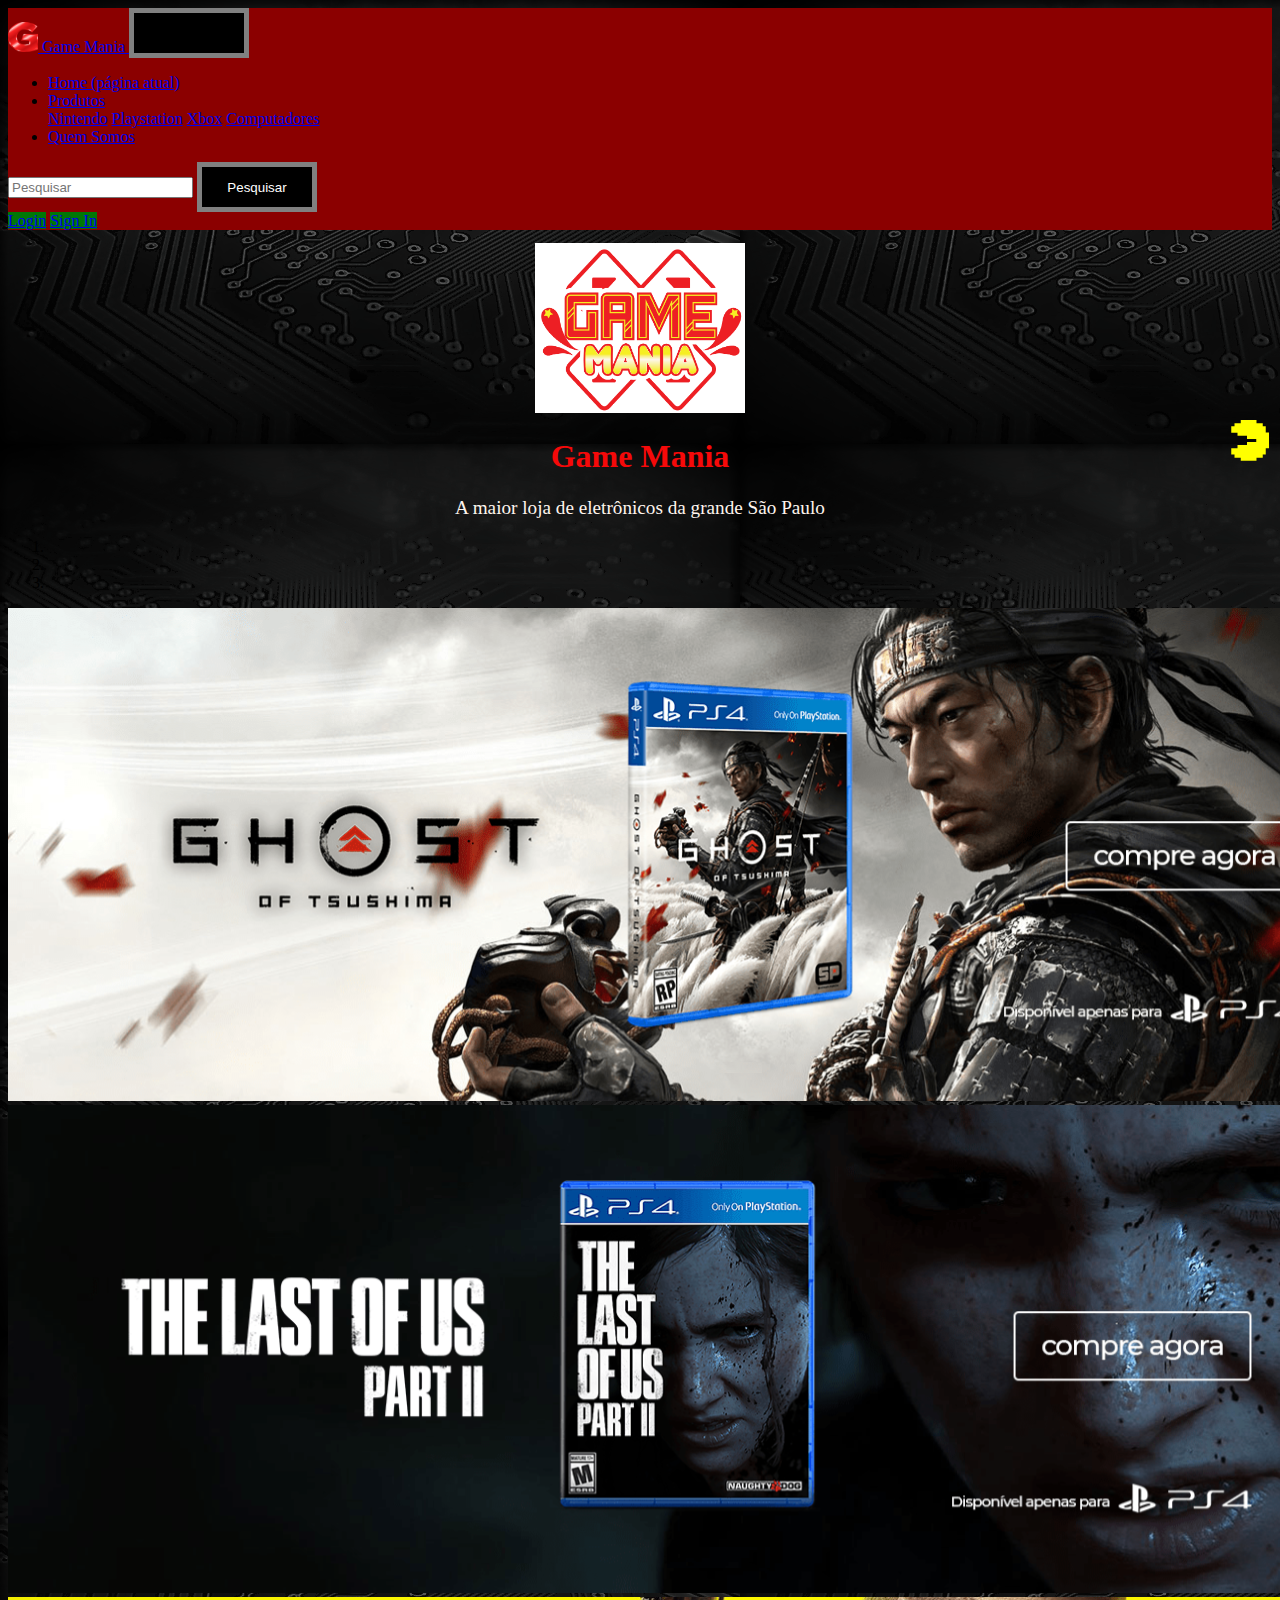
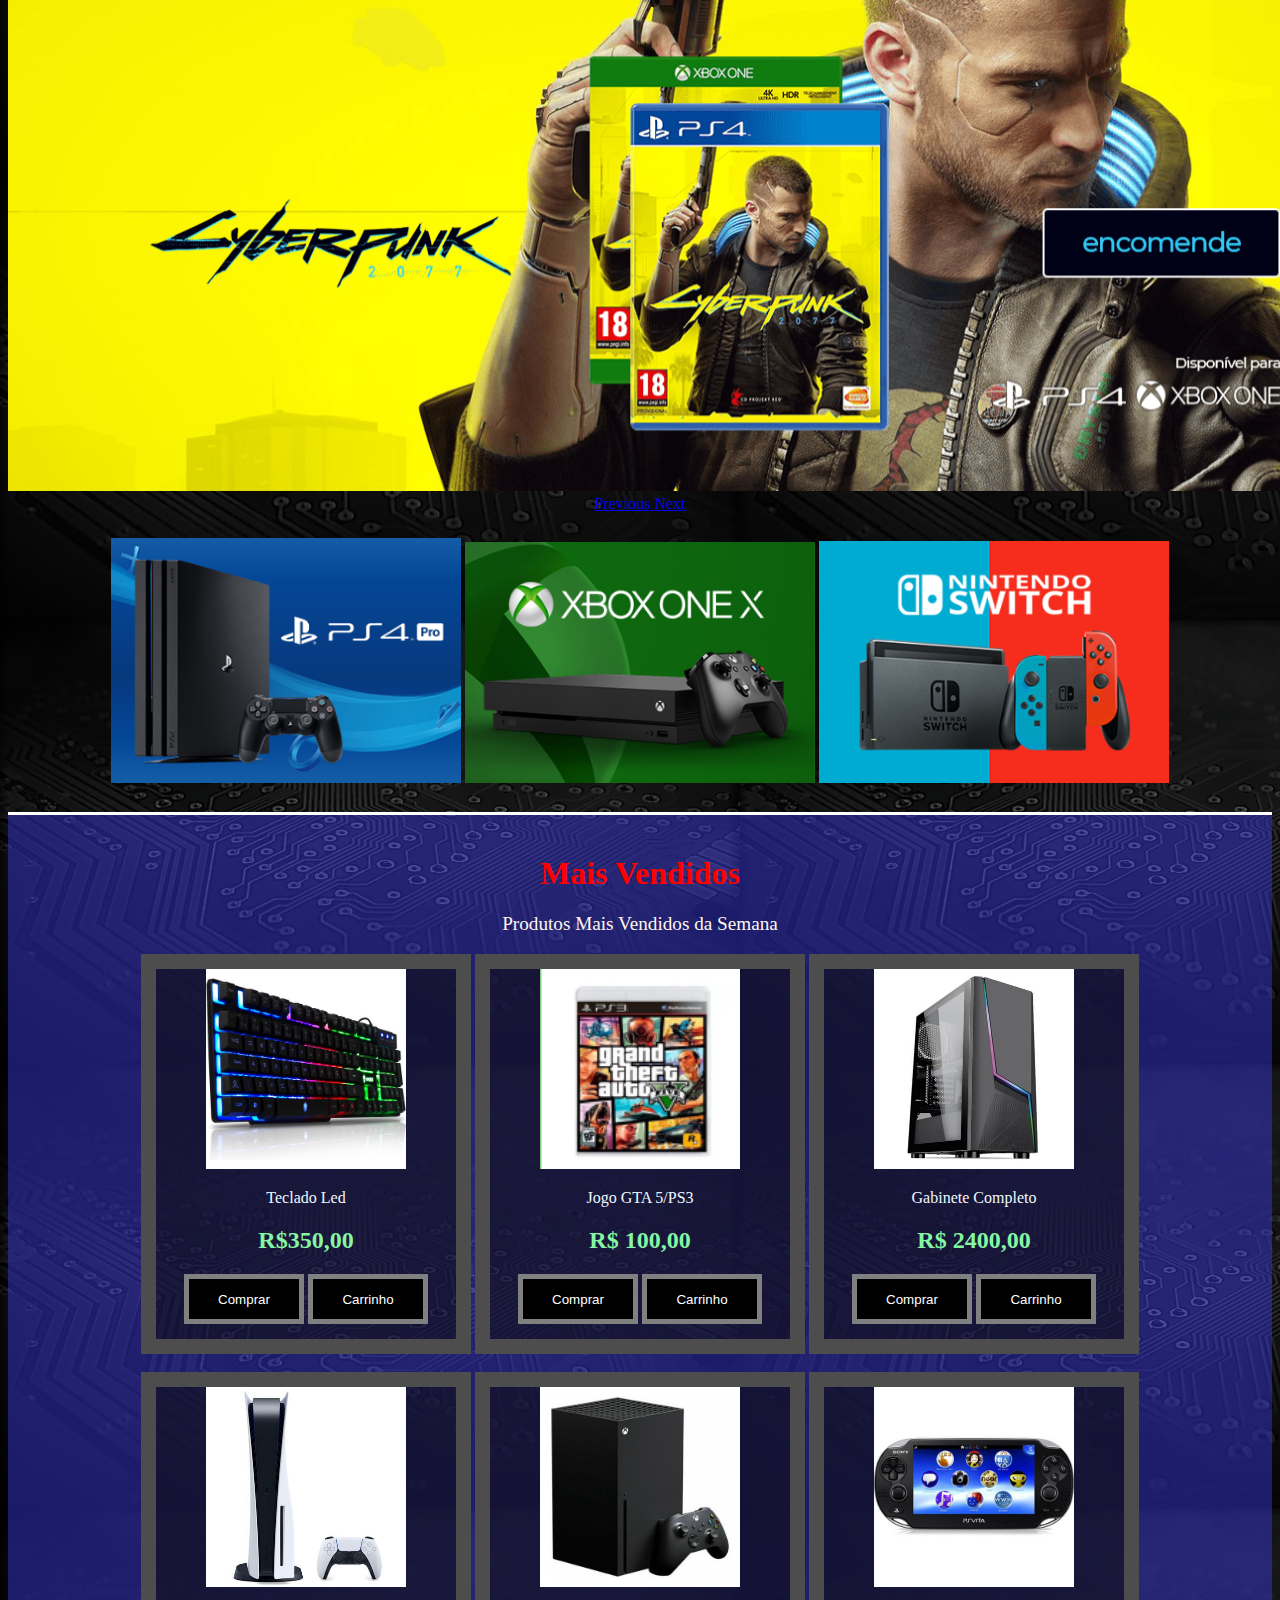
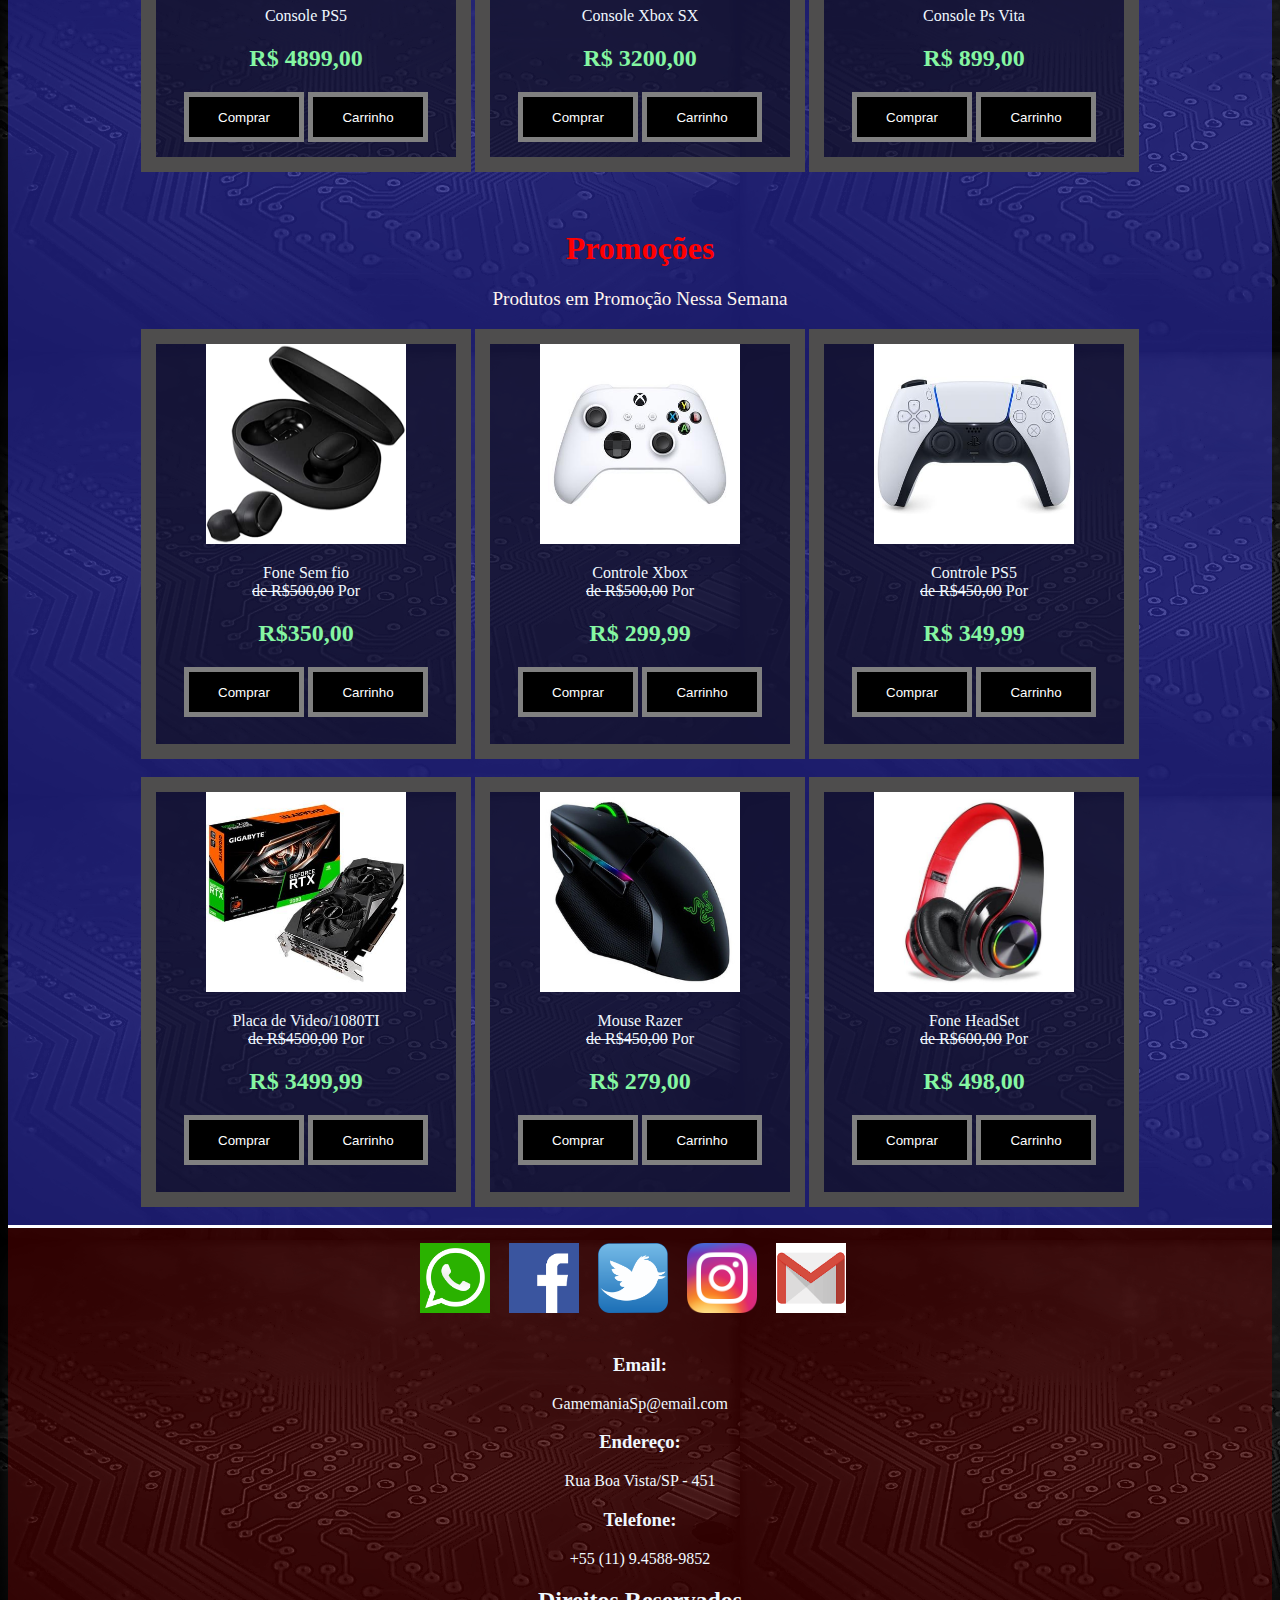
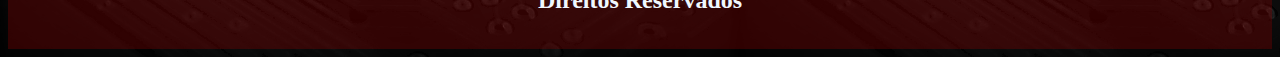
<file: Site-Final-main/index.html>
<!DOCTYPE html>
<html>

<head>
    <meta charset="utf-8">
    <title>Game Mania</title>
    <meta name="viewport" content="width=device-width, initial-scale=1.0">

    <link rel="stylesheet" href="https://stackpath.bootstrapcdn.com/bootstrap/4.1.3/css/bootstrap.min.css"
        integrity="sha384-MCw98/SFnGE8fJT3GXwEOngsV7Zt27NXFoaoApmYm81iuXoPkFOJwJ8ERdknLPMO" crossorigin="anonymous">
    <script src="https://ajax.googleapis.com/ajax/libs/jquery/3.3.1/jquery.min.js"></script>
    <script src="https://maxcdn.bootstrapcdn.com/bootstrap/3.3.7/js/bootstrap.min.js"></script>

    <link rel="stylesheet" href="style.css">
    <link rel="icon" href="imgindex/letterg.ico">
    <script type="text/javascript" src="jquery/jquery-v3.6.0.min.js"></script>

</head>
<!---------------------------NavBar---------------------------------->

<body>

    <nav class="navbar navbar-expand-lg navbar-dark fundo-nav">
        <a class="navbar-brand" href="#">
            <img src="imgindex/letterg.png" width="30" height="30" class="d-inlite-block align-top" alt="">
            Game Mania
        </a>

        <button class="navbar-toggler" type="button" data-toggle="collapse" data-target="#conteudoNavbarSuportado"
            aria-controls="conteudoNavbarSuportado" aria-expanded="false" aria-label="Alterna navegação">
            <span class="navbar-toggler-icon"></span>
        </button>

        <div class="collapse navbar-collapse" id="conteudoNavbarSuportado">
            <ul class="navbar-nav mr-auto">
                <li class="nav-item active">
                    <a class="nav-link" href="index.html">Home <span class="sr-only">(página atual)</span></a>
                </li>

                <li class="nav-item dropdown">
                    <a class="nav-link dropdown-toggle" href="#" id="navbarDropdown" role="button"
                        data-toggle="dropdown" aria-haspopup="true" aria-expanded="false">
                        Produtos</a>

                    <div class="dropdown-menu" aria-labelledby="navbarDropdown">
                        <a class="dropdown-item" href="subpaginas/ninpage.html">Nintendo</a>
                        <a class="dropdown-item" href="subpaginas/pspage.html">Playstation</a>
                        <a class="dropdown-item" href="subpaginas/xboxpage.html">Xbox</a>
                        <a class="dropdown-item" href="subpaginas/pcpage.html">Computadores</a>
                    </div>
                </li>

                <li class="nav-item">
                    <a class="nav-link" href="#">Quem Somos</a>
                </li>
            </ul>

            <form class="form-inline my-2 my-lg-0">
                <input class="form-control mr-sm-2" type="search" placeholder="Pesquisar" aria-label="Pesquisar">
                <button class="btn btn-outline-success my-2 my-sm-0" type="submit">Pesquisar</button>
            </form>
            <li class="nav-item">
                <a class="btn btn-primary" href="cadastro/login.html" role="button">Login</a>
                <a class="btn btn-primary" href="cadastro/formulario.html" role="button">Sign In</a>
            </li>
        </div>
    </nav>
    
        <!-------------------------------------Cabeçalho----------------------------------------->

    <header>
        <div class="texto-header">
            <img style="margin-top: 1%;" width="210px" height="170px" src='imgindex/gamemania2.png' />
            <div id="slider"><img src="imgindex/pacman.gif" width="50" height="50"></div>
            <h1 style="color: rgb(246, 9, 9)">Game Mania</h1>
            <p style="color: seashell; font-size: larger;">A maior loja de eletrônicos da grande São Paulo</p>

            <!-------Carousel--------->
            <div id="carouselExampleIndicators" class="carousel slide" data-ride="carousel">
                <ol class="carousel-indicators">
                    <li data-target="#carouselExampleIndicators" data-slide-to="0" class="active"></li>
                    <li data-target="#carouselExampleIndicators" data-slide-to="1"></li>
                    <li data-target="#carouselExampleIndicators" data-slide-to="2"></li>
                </ol>
                <div class="carousel-inner">
                    <div class="carousel-item active">
                        <img class="d-block w-100" src="imgindex/sekiroban.png" alt="First slide">
                    </div>
                    <div class="carousel-item">
                        <img class="d-block w-100" src="imgindex/tlouban.png" alt="Second slide">
                    </div>
                    <div class="carousel-item">
                        <img class="d-block w-100" src="imgindex/2077ban.png" alt="Third slide">
                    </div>
                </div>
                <a class="carousel-control-prev" href="#carouselExampleIndicators" role="button" data-slide="prev">
                    <span class="carousel-control-prev-icon" aria-hidden="true"></span>
                    <span class="sr-only">Previous</span>
                </a>
                <a class="carousel-control-next" href="#carouselExampleIndicators" role="button" data-slide="next">
                    <span class="carousel-control-next-icon" aria-hidden="true"></span>
                    <span class="sr-only">Next</span>
                </a>
            </div>
            <!-------Fim-Carousel--------->
            <div class="imgborda">
                <img id="imagem1" ; src="imgindex/ps4ban.png" style="width: 350px;">
                <img id="imagem2" ; src="imgindex/Xboxban.png" style="width: 350px;">
                <img id="imagem3" ; src="imgindex/NintBan.png" style="width: 350px;">
            </div>

        </div>
    </header>

    <!-------------------------------Conteudo da Pagina----------------------------------------->
    <main>
        <div class="texto-header">
            <br>
            <h1 style="color:red;">Mais Vendidos</h1>
            <p style="color: seashell; font-size: larger;">Produtos Mais Vendidos da Semana</p>

            <div class="produtosm">
                <img src="imgindex/teclado.jpg" height="200px" width="200px">
                <p style="color: aliceblue;"> Teclado Led</p>
                <h2 style="color: rgb(133, 246, 162)">R$350,00</h2>
                <button onclick="teste()">Comprar</button>
                <button onclick="submitButtonStyle(this)" type="submit" class="botao">
                    <span onclick="replaceword(this,'Adicionado!','Adicionado!');">Carrinho</span></button>
            </div>

            <div class="produtosm">
                <img src="imgindex/testes.png" height="200px" width="200px">
                <p style="color: aliceblue;"> Jogo GTA 5/PS3</p>
                <h2 style="color: rgb(133, 246, 162);">R$ 100,00</h2>
                <button onclick="teste()">Comprar</button>
                <button onclick="submitButtonStyle(this)" type="submit" class="botao">
                    <span onclick="replaceword(this,'Adicionado!','Adicionado!');">Carrinho</span></button>
            </div>

            <div class="produtosm">
                <img src="imgindex/gabii.jpg" height="200px" width="200px">
                <p style="color: aliceblue;"> Gabinete Completo</p>
                <h2 style="color: rgb(133, 246, 162);">R$ 2400,00</h2>
                <button onclick="teste()">Comprar</button>
                <button onclick="submitButtonStyle(this)" type="submit" class="botao">
                    <span onclick="replaceword(this,'Adicionado!','Adicionado!');">Carrinho</span></button>
            </div><br><br>

            <div class="produtosm">
                <img src="imgindex/ps5.jpg" height="200px" width="200px">
                <p style="color: aliceblue;"> Console PS5</p>
                <h2 style="color: rgb(133, 246, 162);">R$ 4899,00</h2>
                <button onclick="teste()">Comprar</button>
                <button onclick="submitButtonStyle(this)" type="submit" class="botao">
                    <span onclick="replaceword(this,'Adicionado!','Adicionado!');">Carrinho</span></button>
            </div>

            <div class="produtosm">
                <img src="imgindex/Xboxx.jpg" height="200px" width="200px">
                <p style="color: aliceblue;"> Console Xbox SX</p>
                <h2 style="color: rgb(133, 246, 162);">R$ 3200,00</h2>
                <button onclick="teste()">Comprar</button>
                <button onclick="submitButtonStyle(this)" type="submit" class="botao">
                    <span onclick="replaceword(this,'Adicionado!','Adicionado!');">Carrinho</span></button>
            </div>

            <div class="produtosm">
                <img src="imgindex/Psvit.png" height="200px" width="200px">
                <p style="color: aliceblue;"> Console Ps Vita</p>
                <h2 style="color: rgb(133, 246, 162);">R$ 899,00</h2>
                <button onclick="teste()">Comprar</button>
                <button onclick="submitButtonStyle(this)" type="submit" class="botao">
                    <span onclick="replaceword(this,'Adicionado!','Adicionado!');">Carrinho</span></button>
            </div>
            <br><br><br>

            <h1 style="color:red;">Promoções</h1>
            <p style="color: seashell; font-size: larger;">Produtos em Promoção Nessa Semana</p>

            <div class="produtosm22">
                <img src="imgindex/fonesemf.jpg" height="200px" width="200px">
                <p style="color: aliceblue;"> Fone Sem fio<br><del>de R$500,00</del> Por</p>
                <h2 style="color: rgb(133, 246, 162)">R$350,00</h2>
                <button onclick="teste()">Comprar</button>
                <button onclick="submitButtonStyle(this)" type="submit" class="botao">
                    <span onclick="replaceword(this,'Adicionado!','Adicionado!');">Carrinho</span></button>
            </div>

            <div class="produtosm22">
                <img src="imgindex/manexbox.jpg" height="200px" width="200px">
                <p style="color: aliceblue;"> Controle Xbox<br><del>de R$500,00</del> Por</p>
                <h2 style="color: rgb(133, 246, 162);">R$ 299,99</h2>
                <button onclick="teste()">Comprar</button>
                <button onclick="submitButtonStyle(this)" type="submit" class="botao">
                    <span onclick="replaceword(this,'Adicionado!','Adicionado!');">Carrinho</span></button>
            </div>

            <div class="produtosm22">
                <img src="imgindex/maneps5.jpg" height="200px" width="200px">
                <p style="color: aliceblue;"> Controle PS5<br><del>de R$450,00</del> Por</p>
                <h2 style="color: rgb(133, 246, 162);">R$ 349,99</h2>
                <button onclick="teste()">Comprar</button>
                <button onclick="submitButtonStyle(this)" type="submit" class="botao">
                    <span onclick="replaceword(this,'Adicionado!','Adicionado!');">Carrinho</span></button>
            </div><br><br>

            <div class="produtosm22">
                <img src="imgindex/placagiga.jpg" height="200px" width="200px">
                <p style="color: aliceblue;"> Placa de Video/1080TI<br><del>de R$4500,00</del> Por</p>
                <h2 style="color: rgb(133, 246, 162);">R$ 3499,99</h2>
                <button onclick="teste()">Comprar</button>
                <button onclick="submitButtonStyle(this)" type="submit" class="botao">
                    <span onclick="replaceword(this,'Adicionado!','Adicionado!');">Carrinho</span></button>
            </div>

            <div class="produtosm22">
                <img src="imgindex/mousse.jpg" height="200px" width="200px">
                <p style="color: aliceblue;"> Mouse Razer<br><del>de R$450,00</del> Por</p>
                <h2 style="color: rgb(133, 246, 162);">R$ 279,00</h2>
                <button onclick="teste()">Comprar</button>
                <button onclick="submitButtonStyle(this)" type="submit" class="botao">
                    <span onclick="replaceword(this,'Adicionado!','Adicionado!');">Carrinho</span></button>
            </div>

            <div class="produtosm22">
                <img src="imgindex/fonecomf.jpg" height="200px" width="200px">
                <p style="color: aliceblue;"> Fone HeadSet<br><del>de R$600,00</del> Por</p>
                <h2 style="color: rgb(133, 246, 162);">R$ 498,00</h2>
                <button onclick="teste()">Comprar</button>
                <button onclick="submitButtonStyle(this)" type="submit" class="botao">
                    <span onclick="replaceword(this,'Adicionado!','Adicionado!');">Carrinho</span></button>
            </div>
            <br><br>

        </div>

    </main>

    <footer>
        <div class="texto-header">

            <img src="imgindex/what.png" class="sitero">
            <img src="imgindex/book.png" class="sitero">
            <img src="imgindex/twi.png" class="sitero">
            <img src="imgindex/insta.png" class="sitero">
            <img src="imgindex/email.png" class="sitero">
            <br><br>
            <h3 style="color: aliceblue;">Email:</h3>
            <p style="color: aliceblue;">GamemaniaSp@email.com</p>
            <h3 style="color: aliceblue;">Endereço:</h3>
            <p style="color: aliceblue;">Rua Boa Vista/SP - 451</p>
            <h3 style="color: aliceblue;">Telefone:</h3>
            <p style="color: aliceblue;">+55 (11) 9.4588-9852</p>
            <h2 style="color: aliceblue;">Direitos Reservados</h2>
        </div>
    </footer>

    <script src="https://code.jquery.com/jquery-3.3.1.slim.min.js"
        integrity="sha384-q8i/X+965DzO0rT7abK41JStQIAqVgRVzpbzo5smXKp4YfRvH+8abtTE1Pi6jizo"
        crossorigin="anonymous"></script>
    <script src="https://cdnjs.cloudflare.com/ajax/libs/popper.js/1.14.3/umd/popper.min.js"
        integrity="sha384-ZMP7rVo3mIykV+2+9J3UJ46jBk0WLaUAdn689aCwoqbBJiSnjAK/l8WvCWPIPm49"
        crossorigin="anonymous"></script>
    <script src="https://stackpath.bootstrapcdn.com/bootstrap/4.1.3/js/bootstrap.min.js"
        integrity="sha384-ChfqqxuZUCnJSK3+MXmPNIyE6ZbWh2IMqE241rYiqJxyMiZ6OW/JmZQ5stwEULTy"
        crossorigin="anonymous"></script>

    <script type="text/javascript" src="script.js"></script>

</body>

</html>
</file>
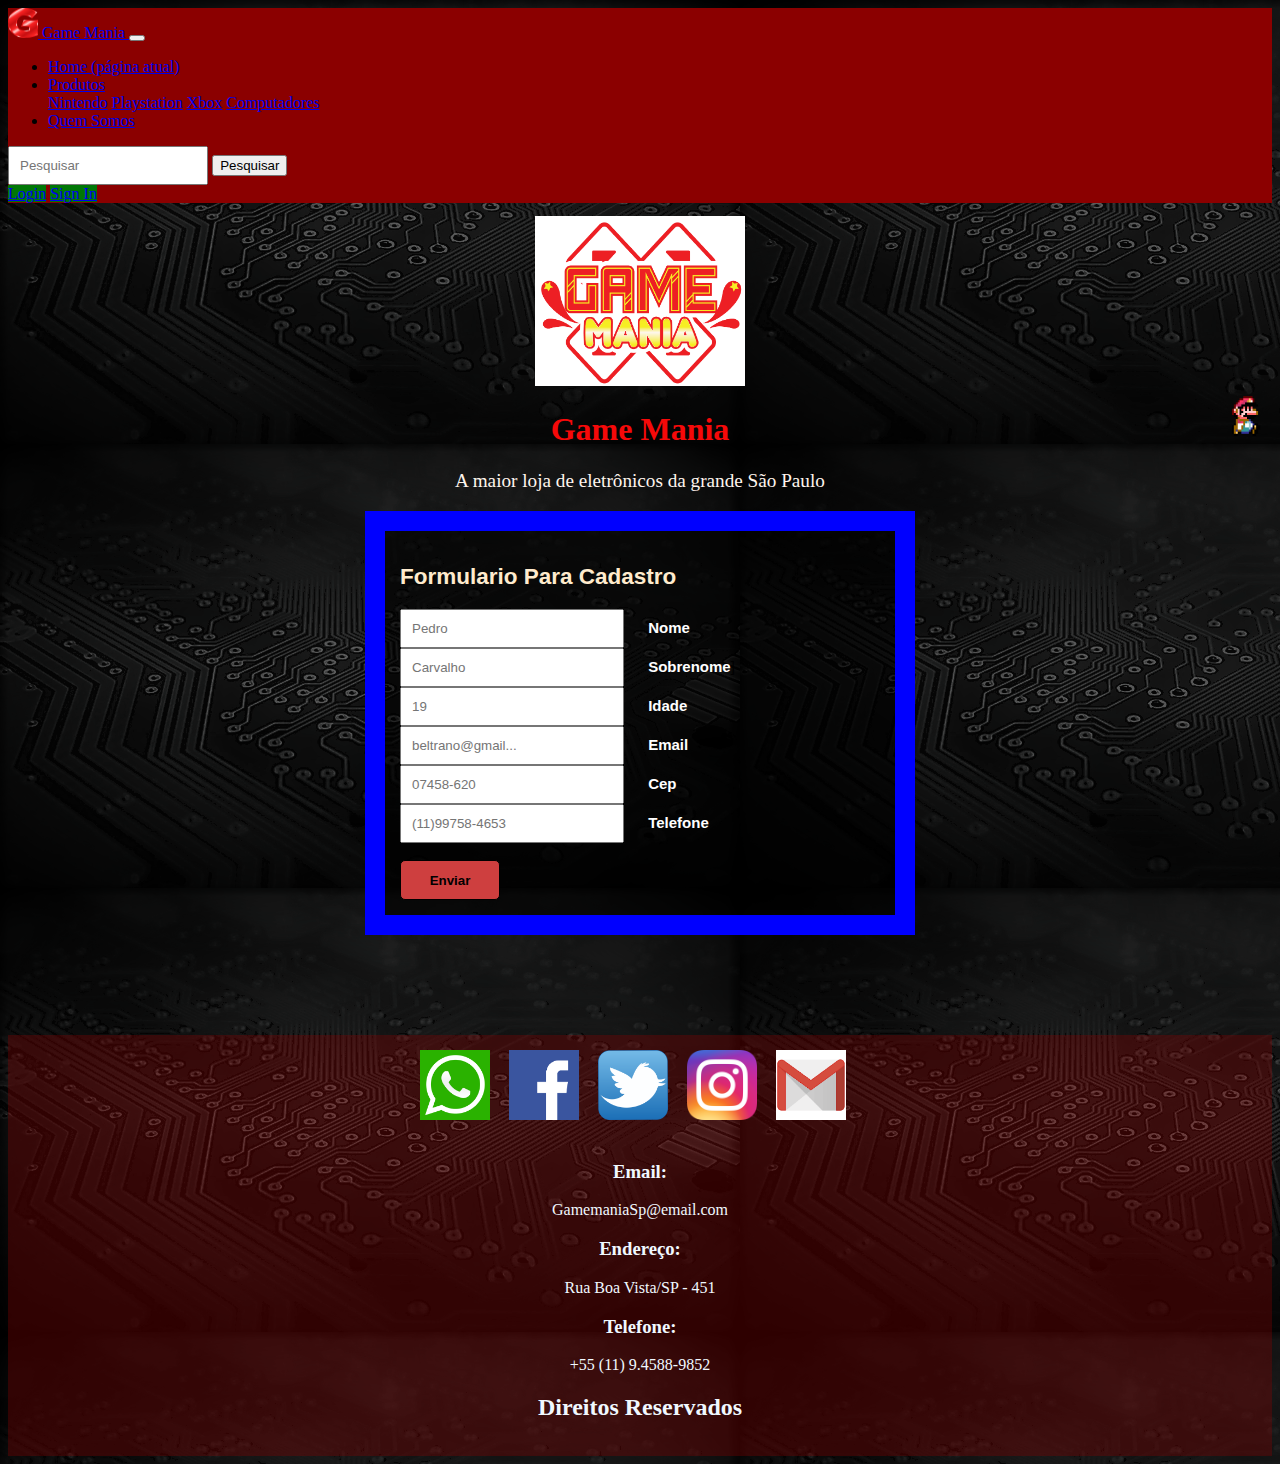
<file: Site-Final-main/cadastro/formulario.html>
<!DOCTYPE html>
<html>

<head>
    <meta charset="utf-8">
    <title>Cadastre-se</title>
    <meta name="viewport" content="width=device-width, initial-scale=1.0">

    <link rel="stylesheet" href="https://stackpath.bootstrapcdn.com/bootstrap/4.1.3/css/bootstrap.min.css"
        integrity="sha384-MCw98/SFnGE8fJT3GXwEOngsV7Zt27NXFoaoApmYm81iuXoPkFOJwJ8ERdknLPMO" crossorigin="anonymous">
    <script src="https://ajax.googleapis.com/ajax/libs/jquery/3.3.1/jquery.min.js"></script>
    <script src="https://maxcdn.bootstrapcdn.com/bootstrap/3.3.7/js/bootstrap.min.js"></script>

    <link rel="stylesheet" href="style.css">
    <link rel="icon" href="imagens/letterg.ico">

</head>
<!---------------------------NavBar---------------------------------->

<body>

    <nav class="navbar navbar-expand-lg navbar-dark fundo-nav">
        <a class="navbar-brand" href="#">
            <img src="imagens/letterg.ico" width="30" height="30" class="d-inlite-block align-top" alt="">
            Game Mania
        </a>

        <button class="navbar-toggler" type="button" data-toggle="collapse" data-target="#conteudoNavbarSuportado"
            aria-controls="conteudoNavbarSuportado" aria-expanded="false" aria-label="Alterna navegação">
            <span class="navbar-toggler-icon"></span>
        </button>

        <div class="collapse navbar-collapse" id="conteudoNavbarSuportado">
            <ul class="navbar-nav mr-auto">
                <li class="nav-item active">
                    <a class="nav-link" href="../index.html">Home <span class="sr-only">(página atual)</span></a>
                </li>

                <li class="nav-item dropdown">
                    <a class="nav-link dropdown-toggle" href="#" id="navbarDropdown" role="button"
                        data-toggle="dropdown" aria-haspopup="true" aria-expanded="false">
                        Produtos</a>

                    <div class="dropdown-menu" aria-labelledby="navbarDropdown">
                        <a class="dropdown-item" href="../subpaginas/ninpage.html">Nintendo</a>
                        <a class="dropdown-item" href="../subpaginas/pspage.html">Playstation</a>
                        <a class="dropdown-item" href="../subpaginas/xboxpage.html">Xbox</a>
                        <a class="dropdown-item" href="../subpaginas/pcpage.html">Computadores</a>
                    </div>
                </li>

                <li class="nav-item">
                    <a class="nav-link" href="#">Quem Somos</a>
                </li>
            </ul>

            <form class="form-inline my-2 my-lg-0">
                <input class="form-control mr-sm-2" type="search" placeholder="Pesquisar" aria-label="Pesquisar">
                <button class="btn btn-outline-success my-2 my-sm-0" type="submit">Pesquisar</button>
            </form>
            <li class="nav-item">
                <a class="btn btn-primary" href="../cadastro/login.html" role="button">Login</a>
                <a class="btn btn-primary" href="../cadastro/formulario.html" role="button">Sign In</a>
            </li>
        </div>
    </nav>


    <!-------------------------------------Cabeçalho----------------------------------------->

    <header>
        <div class="texto-header">
            <img style="margin-top: 1%;" width="210px" height="170px" src='imagens/gamemania2.png'/>
             <div id="slider"><img src="imagens/mario2.gif" width="30" height="50"></div>
            <h1 style="color: rgb(246, 9, 9)">Game Mania</h1>
            <p style="color: seashell; font-size: larger;">A maior loja de eletrônicos da grande São Paulo</p>
        </div>
    </header>

    <main>
        <div style="background-color: rgba(0, 0, 0, 0.582); padding: 15px; border: 20px solid blue; width: 480px;;">
        <form name="meu_form">

            <h2 style="color: blanchedalmond;">Formulario Para Cadastro</h2>
    
            <input type="text" id="nomeid" placeholder="Pedro" required="required" name="nome" />
            <label for="nome">Nome</label>
    
            <input type="text" id="sobreid" placeholder="Carvalho" required="required" name="nome" />
            <label for="nome">Sobrenome</label>]
            
            <input type="number" id="ageid" placeholder="19" name="number" />
            <label for="number">Idade</label>
    
            <input type="email" id="emailid" placeholder="beltrano@gmail..." name="email" required="required"/>
            <label for="email">Email</label>

            <input type="text" id="cepid" placeholder="07458-620" name="text" required="required"/>
            <label for="text">Cep</label>
    
            <input type="text" id="teleid" placeholder="(11)99758-4653" required="required" name="Telefone" />
            <label for="telefone">Telefone</label>
    
            <br><br><input type="submit" class="enviar" onclick="Enviar();" value="Enviar" style="background-color: rgb(206, 63, 63);" />
        </form></div>
    </main>

    <footer>
        <div class="texto-header">

            <img src="imagens/what.png" class="sitero">
            <img src="imagens/book.png" class="sitero">
            <img src="imagens/twi.png" class="sitero">
            <img src="imagens/insta.png" class="sitero">
            <img src="imagens/email.png" class="sitero">
            <br><br>
            <h3 style="color: aliceblue;">Email:</h3>
            <p style="color: aliceblue;">GamemaniaSp@email.com</p>
            <h3 style="color: aliceblue;">Endereço:</h3>
            <p style="color: aliceblue;">Rua Boa Vista/SP - 451</p>
            <h3 style="color: aliceblue;">Telefone:</h3>
            <p style="color: aliceblue;">+55 (11) 9.4588-9852</p>
            <h2 style="color: aliceblue;">Direitos Reservados</h2>
        </div>
    </footer>

    <script src="https://code.jquery.com/jquery-3.3.1.slim.min.js"
        integrity="sha384-q8i/X+965DzO0rT7abK41JStQIAqVgRVzpbzo5smXKp4YfRvH+8abtTE1Pi6jizo"
        crossorigin="anonymous"></script>
    <script src="https://cdnjs.cloudflare.com/ajax/libs/popper.js/1.14.3/umd/popper.min.js"
        integrity="sha384-ZMP7rVo3mIykV+2+9J3UJ46jBk0WLaUAdn689aCwoqbBJiSnjAK/l8WvCWPIPm49"
        crossorigin="anonymous"></script>
    <script src="https://stackpath.bootstrapcdn.com/bootstrap/4.1.3/js/bootstrap.min.js"
        integrity="sha384-ChfqqxuZUCnJSK3+MXmPNIyE6ZbWh2IMqE241rYiqJxyMiZ6OW/JmZQ5stwEULTy"
        crossorigin="anonymous"></script>

    <script type="text/javascript" src="script.js"></script>

</body>

</html>
</file>
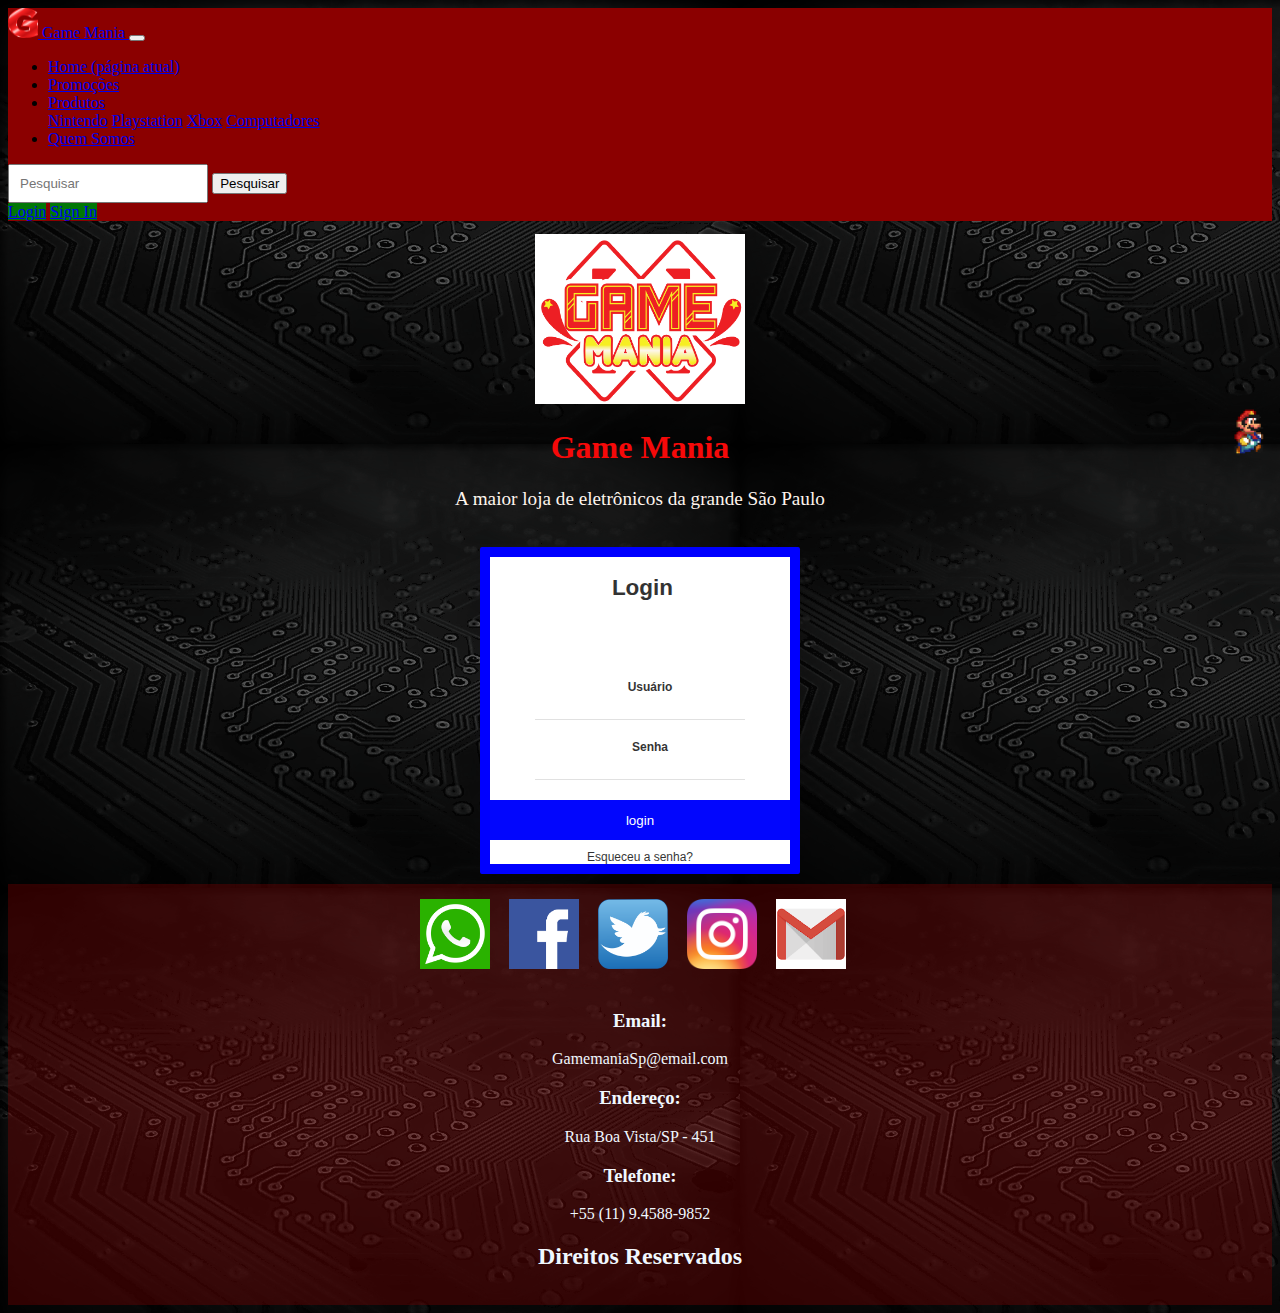
<file: Site-Final-main/cadastro/login.html>
<!DOCTYPE html>
<html lang="pt-br">

<head>
    <meta charset="UTF-8">
    <title>Entrar</title>
    <meta name="viewport" content="width=device-width, initial-scale=1.0">


    <script src="https://ajax.googleapis.com/ajax/libs/jquery/3.3.1/jquery.min.js"></script>
    <script src="https://maxcdn.bootstrapcdn.com/bootstrap/3.3.7/js/bootstrap.min.js"></script>

    <link rel="stylesheet" href="style.css">
    <link rel="icon" href="imagens/letterg.ico">

</head>
<!---------------------------NavBar---------------------------------->

<body>

    <nav class="navbar navbar-expand-lg navbar-dark fundo-nav">
        <a class="navbar-brand" href="#">
            <img src="imagens/letterg.ico" width="30" height="30" class="d-inlite-block align-top" alt="">
            Game Mania
        </a>

        <button class="navbar-toggler" type="button" data-toggle="collapse" data-target="#conteudoNavbarSuportado"
            aria-controls="conteudoNavbarSuportado" aria-expanded="false" aria-label="Alterna navegação">
            <span class="navbar-toggler-icon"></span>
        </button>

        <div class="collapse navbar-collapse" id="conteudoNavbarSuportado">
            <ul class="navbar-nav mr-auto">
                <li class="nav-item active">
                    <a class="nav-link" href="../index.html">Home <span class="sr-only">(página atual)</span></a>
                </li>

                <li class="nav-item">
                    <a class="nav-link" href="#">Promoções</a>
                </li>

                <li class="nav-item dropdown">
                    <a class="nav-link dropdown-toggle" href="#" id="navbarDropdown" role="button"
                        data-toggle="dropdown" aria-haspopup="true" aria-expanded="false">
                        Produtos</a>

                    <div class="dropdown-menu" aria-labelledby="navbarDropdown">
                        <a class="dropdown-item" href="../subpaginas/ninpage.html">Nintendo</a>
                        <a class="dropdown-item" href="../subpaginas/pspage.html">Playstation</a>
                        <a class="dropdown-item" href="../subpaginas/xboxpage.html">Xbox</a>
                        <a class="dropdown-item" href="../subpaginas/pcpage.html">Computadores</a>
                    </div>
                </li>

                <li class="nav-item">
                    <a class="nav-link" href="#">Quem Somos</a>
                </li>
            </ul>

            <form class="form-inline my-2 my-lg-0">
                <input class="form-control mr-sm-2" type="search" placeholder="Pesquisar" aria-label="Pesquisar">
                <button class="btn btn-outline-success my-2 my-sm-0" type="submit">Pesquisar</button>
            </form>
            <li class="nav-item">
                <a class="btn btn-primary" href="../cadastro/login.html" role="button">Login</a>
                <a class="btn btn-primary" href="../cadastro/formulario.html" role="button">Sign In</a>
            </li>
        </div>
    </nav>


    <!-------------------------------------Cabeçalho----------------------------------------->

    <header>
        <div class="texto-header">
            <img style="margin-top: 1%;" width="210px" height="170px" src='imagens/gamemania2.png'/>
             <div id="slider"><img src="imagens/mario.gif" width="50" height="50"></div>
            <h1 style="color: rgb(246, 9, 9)">Game Mania</h1>
            <p style="color: seashell; font-size: larger;">A maior loja de eletrônicos da grande São Paulo</p>
        </div>

        <br>

        <div id="login">
            <form style=" border: 10px solid blue;" class="card">
                <div class="card-header">
                    <h2 style="color: black;">Login</h2>

                </div>

                <div class="card-content">
                    <div class="card-content-area">
                        <label style="color: black;" for="usuario">Usuário</label>
                        <input style="color: black;" type="text" id="usuario" autocomplete="off">

                    </div>

                    <div class="card-content-area">
                        <label style="color: black;" for="password">Senha</label>
                        <input style="color: black;" type="password" id="password" autocomplete="off">

                    </div>
                </div>

                <div class="card-footer">
                    <input style="color: white;" type="submit" value="login" class="submit">
                    <a href="formulario.html" class="recuperar_senha" style="color: black;">Esqueceu a senha?</a>
                </div>

    </header>
    </form>

    </div>

    <footer>
        <div class="texto-header">

            <img src="imagens/what.png" class="sitero">
            <img src="imagens/book.png" class="sitero">
            <img src="imagens/twi.png" class="sitero">
            <img src="imagens/insta.png" class="sitero">
            <img src="imagens/email.png" class="sitero">
            <br><br>
            <h3 style="color: aliceblue;">Email:</h3>
            <p style="color: aliceblue;">GamemaniaSp@email.com</p>
            <h3 style="color: aliceblue;">Endereço:</h3>
            <p style="color: aliceblue;">Rua Boa Vista/SP - 451</p>
            <h3 style="color: aliceblue;">Telefone:</h3>
            <p style="color: aliceblue;">+55 (11) 9.4588-9852</p>
            <h2 style="color: aliceblue;">Direitos Reservados</h2>
        </div>
    </footer>

    <link rel="stylesheet" href="https://stackpath.bootstrapcdn.com/bootstrap/4.1.3/css/bootstrap.min.css"
        integrity="sha384-MCw98/SFnGE8fJT3GXwEOngsV7Zt27NXFoaoApmYm81iuXoPkFOJwJ8ERdknLPMO" crossorigin="anonymous">
    <script src="https://code.jquery.com/jquery-3.3.1.slim.min.js"
        integrity="sha384-q8i/X+965DzO0rT7abK41JStQIAqVgRVzpbzo5smXKp4YfRvH+8abtTE1Pi6jizo"
        crossorigin="anonymous"></script>
    <script src="https://cdnjs.cloudflare.com/ajax/libs/popper.js/1.14.3/umd/popper.min.js"
        integrity="sha384-ZMP7rVo3mIykV+2+9J3UJ46jBk0WLaUAdn689aCwoqbBJiSnjAK/l8WvCWPIPm49"
        crossorigin="anonymous"></script>
    <script src="https://stackpath.bootstrapcdn.com/bootstrap/4.1.3/js/bootstrap.min.js"
        integrity="sha384-ChfqqxuZUCnJSK3+MXmPNIyE6ZbWh2IMqE241rYiqJxyMiZ6OW/JmZQ5stwEULTy"
        crossorigin="anonymous"></script>

    <script type="text/javascript" src="script.js"></script>

</body>

</html>
</file>
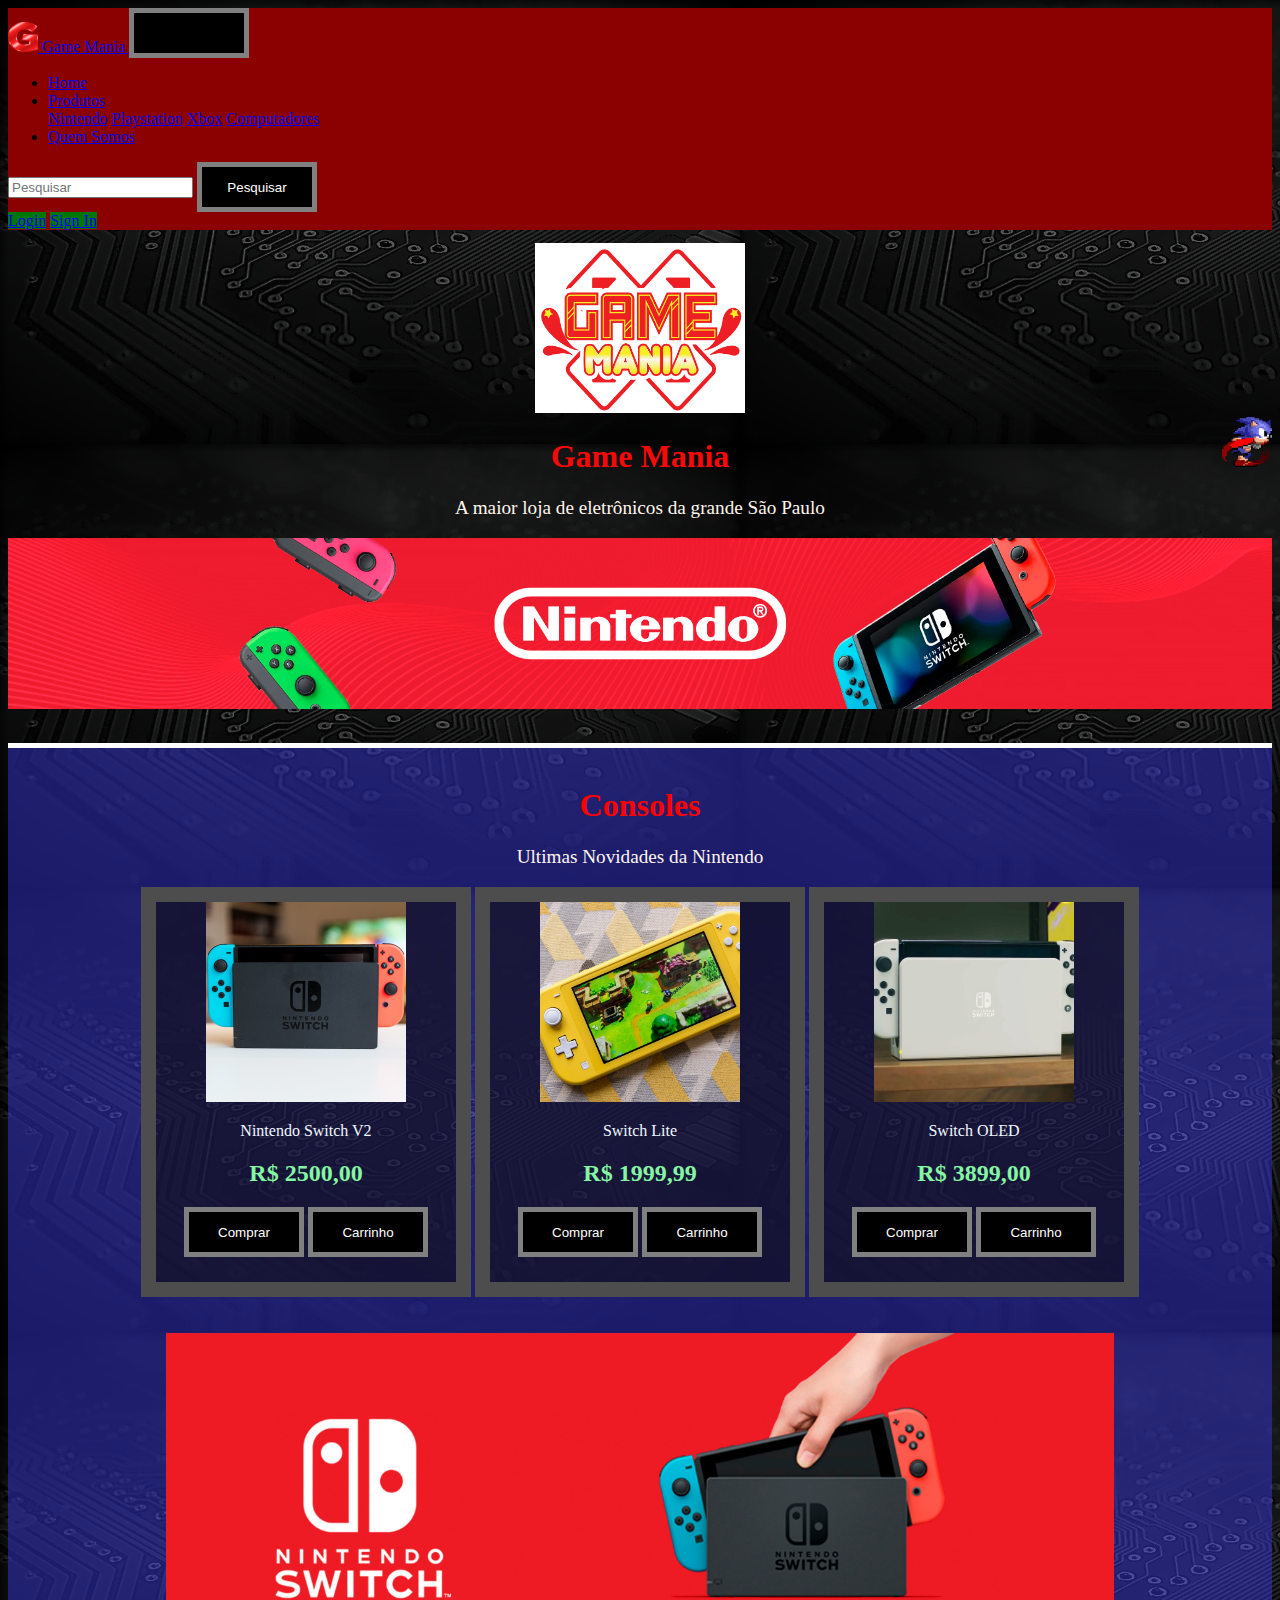
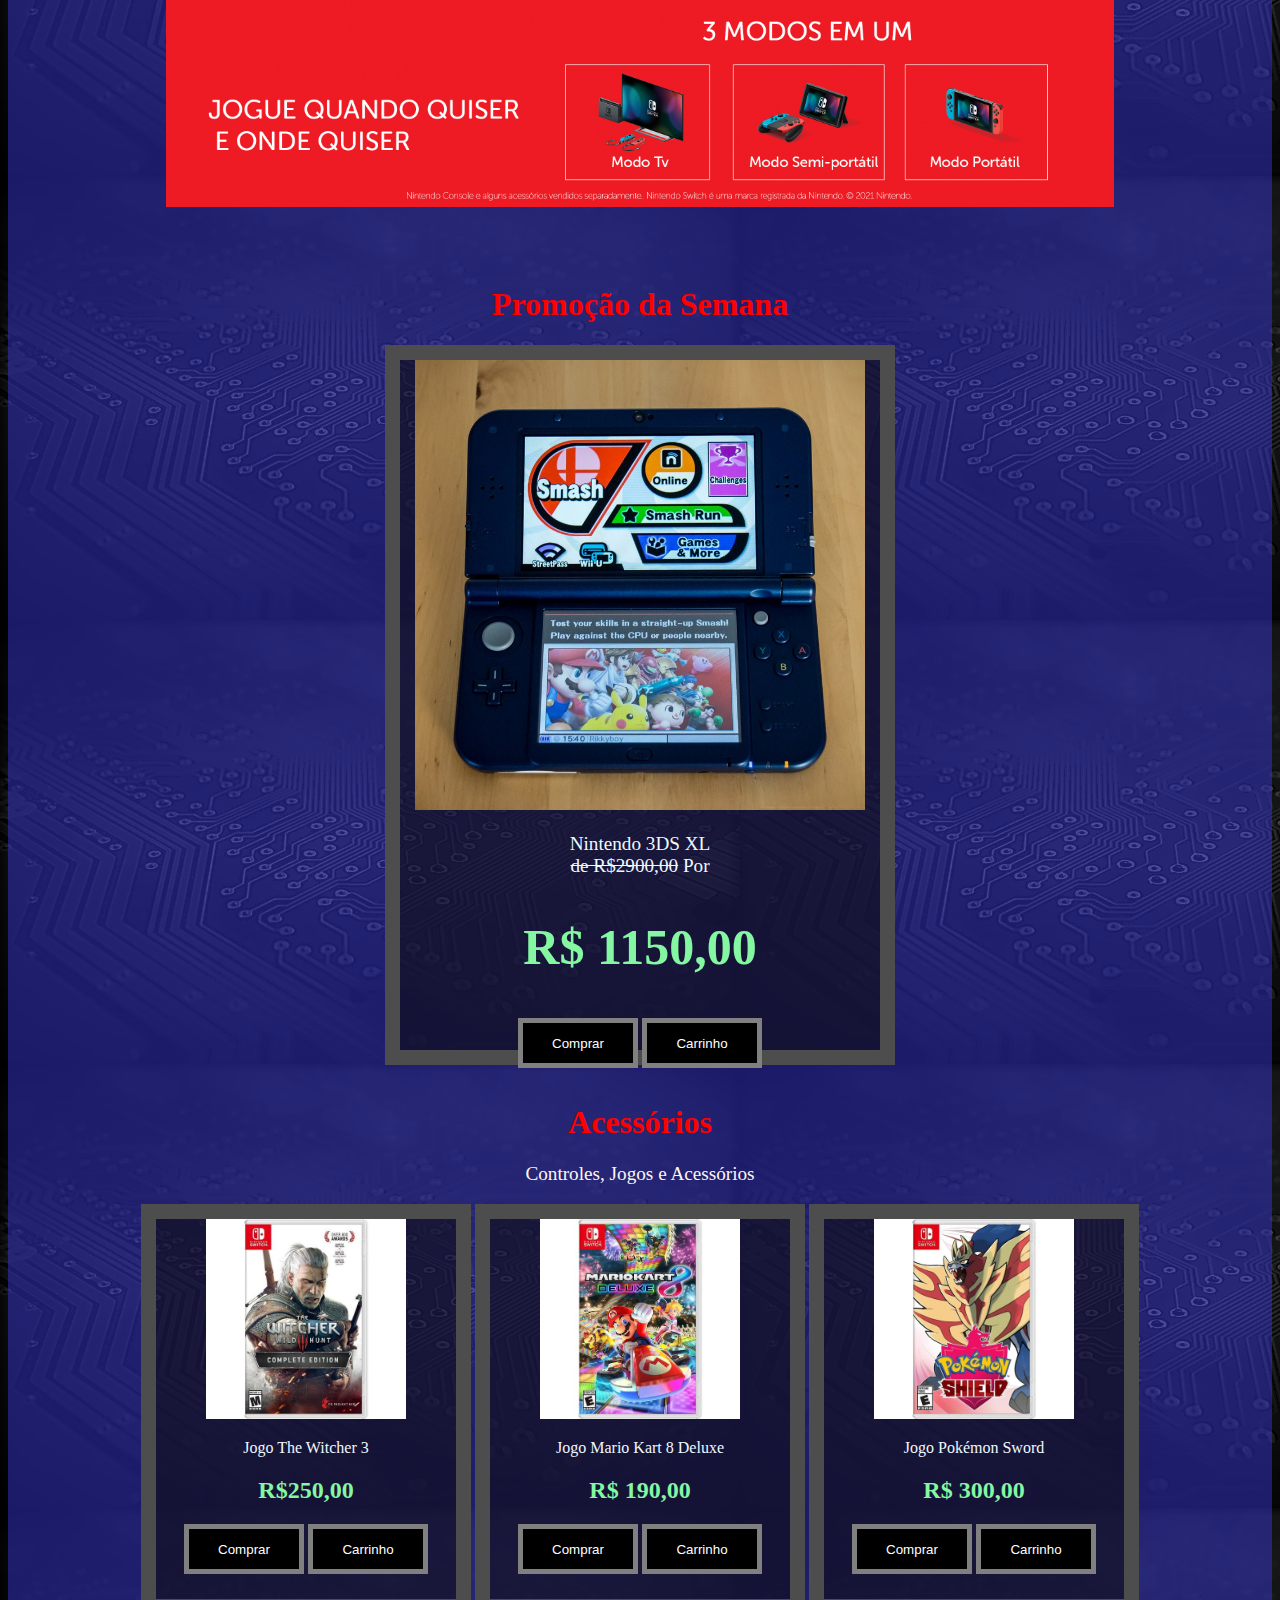
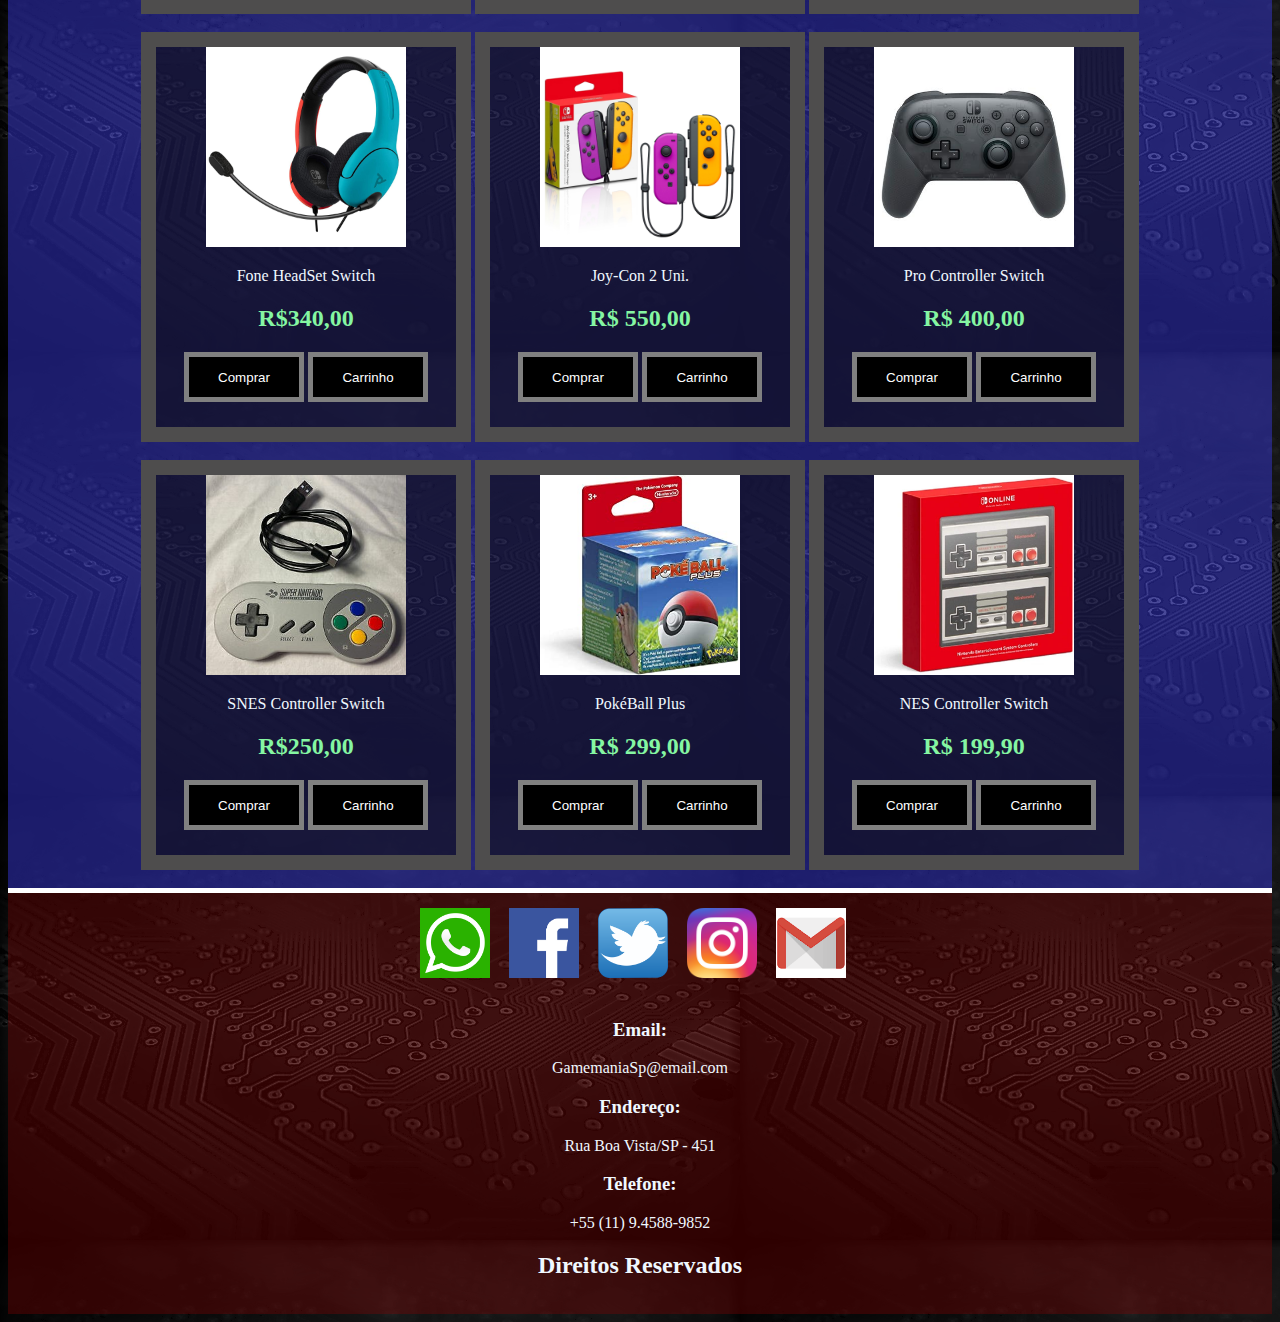
<file: Site-Final-main/subpaginas/ninpage.html>
<!DOCTYPE html>
<html>

<head>
    <meta charset="utf-8">
    <title>GM - Nintendo</title>
    <meta name="viewport" content="width=device-width, initial-scale=1.0">

    <link rel="stylesheet" href="https://stackpath.bootstrapcdn.com/bootstrap/4.1.3/css/bootstrap.min.css"
        integrity="sha384-MCw98/SFnGE8fJT3GXwEOngsV7Zt27NXFoaoApmYm81iuXoPkFOJwJ8ERdknLPMO" crossorigin="anonymous">
    <script src="https://ajax.googleapis.com/ajax/libs/jquery/3.3.1/jquery.min.js"></script>
    <script src="https://maxcdn.bootstrapcdn.com/bootstrap/3.3.7/js/bootstrap.min.js"></script>

    <link rel="stylesheet" href="style.css">
    <link rel="icon" href="imagens/letterg.ico">
    <script type="text/javascript" src="../jquery/jquery-v3.6.0.min.js"></script>

</head>
<!---------------------------NavBar---------------------------------->

<body>

    <nav class="navbar navbar-expand-lg navbar-dark fundo-nav">
        <a class="navbar-brand" href="#">
            <img src="imagens/letterg.png" width="30" height="30" class="d-inlite-block align-top" alt="">
            Game Mania
        </a>

        <button class="navbar-toggler" type="button" data-toggle="collapse" data-target="#conteudoNavbarSuportado"
            aria-controls="conteudoNavbarSuportado" aria-expanded="false" aria-label="Alterna navegação">
            <span class="navbar-toggler-icon"></span>
        </button>

        <div class="collapse navbar-collapse" id="conteudoNavbarSuportado">
            <ul class="navbar-nav mr-auto">
                <li class="nav-item active">
                    <a class="nav-link" href="../index.html">Home <span class="sr-only"></span></a>
                </li>

                <li class="nav-item dropdown">
                    <a class="nav-link dropdown-toggle" href="#" id="navbarDropdown" role="button"
                        data-toggle="dropdown" aria-haspopup="true" aria-expanded="false">
                        Produtos</a>

                    <div class="dropdown-menu" aria-labelledby="navbarDropdown">
                        <a class="dropdown-item" href="ninpage.html">Nintendo</a>
                        <a class="dropdown-item" href="pspage.html">Playstation</a>
                        <a class="dropdown-item" href="xboxpage.html">Xbox</a>
                        <a class="dropdown-item" href="pcpage.html">Computadores</a>
                    </div>
                </li>

                <li class="nav-item">
                    <a class="nav-link" href="#">Quem Somos</a>
                </li>
            </ul>

            <form class="form-inline my-2 my-lg-0">
                <input class="form-control mr-sm-2" type="search" placeholder="Pesquisar" aria-label="Pesquisar">
                <button class="btn btn-outline-success my-2 my-sm-0" type="submit">Pesquisar</button>
            </form>
            <li class="nav-item">
                <a class="btn btn-primary" href="../cadastro/login.html" role="button">Login</a>
                <a class="btn btn-primary" href="../cadastro/formulario.html" role="button">Sign In</a>
            </li>
        </div>
    </nav>

    <!-------------------------------------Cabeçalho----------------------------------------->

    <header>
        <div class="texto-header">
            <img style="margin-top: 1%;" width="210px" height="170px" src='imagens/gamemania2.png' />
            <div id="slider"><img src="imagens/sonic.gif" width="50" height="50"></div>
            <h1 style="color: rgb(246, 9, 9)">Game Mania</h1>
            <p style="color: seashell; font-size: larger;">A maior loja de eletrônicos da grande São Paulo</p>
        </div>

        <img src="imagens/nintendobanner1.png" width="100%"><br>
    </header>

    <!-------------------------------Conteudo da Pagina----------------------------------------->
    <main>
        <div class="texto-header">
            <br>
            <h1 style="color:red;">Consoles</h1>
            <p style="color: seashell; font-size: larger;">Ultimas Novidades da Nintendo </p>

            <div class="produtosm">
                <img src="imagens/switchv2.png" height="200px" width="200px">
                <p style="color: aliceblue;"> Nintendo Switch V2</p>
                <h2 style="color: rgb(133, 246, 162)">R$ 2500,00</h2>
                <button onclick="teste()">Comprar</button>
                <button onclick="submitButtonStyle(this)" type="submit" class="botao">
                    <span onclick="replaceword(this,'Adicionado!','Adicionado!');">Carrinho</span></button>
            </div>

            <div class="produtosm">
                <img src="imagens/switchlite.png" height="200px" width="200px">
                <p style="color: aliceblue;"> Switch Lite</p>
                <h2 style="color: rgb(133, 246, 162);">R$ 1999,99</h2>
                <button onclick="teste()">Comprar</button>
                <button onclick="submitButtonStyle(this)" type="submit" class="botao">
                    <span onclick="replaceword(this,'Adicionado!','Adicionado!');">Carrinho</span></button>
            </div>

            <div class="produtosm">
                <img src="imagens/switcholed.png" height="200px" width="200px">
                <p style="color: aliceblue;"> Switch OLED</p>
                <h2 style="color: rgb(133, 246, 162);">R$ 3899,00</h2>
                <button onclick="teste()">Comprar</button>
                <button onclick="submitButtonStyle(this)" type="submit" class="botao">
                    <span onclick="replaceword(this,'Adicionado!','Adicionado!');">Carrinho</span></button>
            </div>
            <br><br><br>

            <img src="imagens/switchBANNER.jpg" width="75%">
            <br><br><br><br>

            <h1 style="color:red;">Promoção da Semana</h1>

            <div class="produtoprincipal">
                <img src="imagens/new3ds.png" height="450px" width="450px">
                <p style="color: aliceblue; font-size: larger;">Nintendo 3DS XL<br><del>de R$2900,00</del> Por</p>
                <h2 style="color: rgb(133, 246, 162); font-size:50px;">R$ 1150,00</h2>
                <button onclick="teste()">Comprar</button>
                <button onclick="submitButtonStyle(this)" type="submit" class="botao">
                    <span onclick="replaceword(this,'Adicionado!','Adicionado!');">Carrinho</span></button>
            </div><br><br>

            <h1 style="color:red;">Acessórios</h1>
            <p style="color: seashell; font-size: larger;">Controles, Jogos e Acessórios</p>

            <div class="produtosm">
                <img src="imagens/switchjogo1.jpg" height="200px" width="200px">
                <p style="color: aliceblue;">Jogo The Witcher 3</p>
                <h2 style="color: rgb(133, 246, 162)">R$250,00</h2>
                <button onclick="teste()">Comprar</button>
                <button onclick="submitButtonStyle(this)" type="submit" class="botao">
                    <span onclick="replaceword(this,'Adicionado!','Adicionado!');">Carrinho</span></button>
            </div>

            <div class="produtosm">
                <img src="imagens/switchjogo2.jpg" height="200px" width="200px">
                <p style="color: aliceblue;"> Jogo Mario Kart 8 Deluxe</p>
                <h2 style="color: rgb(133, 246, 162);">R$ 190,00</h2>
                <button onclick="teste()">Comprar</button>
                <button onclick="submitButtonStyle(this)" type="submit" class="botao">
                    <span onclick="replaceword(this,'Adicionado!','Adicionado!');">Carrinho</span></button>
            </div>

            <div class="produtosm">
                <img src="imagens/switchjogo3.jpg" height="200px" width="200px">
                <p style="color: aliceblue;"> Jogo Pokémon Sword</p>
                <h2 style="color: rgb(133, 246, 162);">R$ 300,00</h2>
                <button onclick="teste()">Comprar</button>
                <button onclick="submitButtonStyle(this)" type="submit" class="botao">
                    <span onclick="replaceword(this,'Adicionado!','Adicionado!');">Carrinho</span></button>
            </div><br><br>

            <div class="produtosm">
                <img src="imagens/switchfone.jpg" height="200px" width="200px">
                <p style="color: aliceblue;"> Fone HeadSet Switch</p>
                <h2 style="color: rgb(133, 246, 162)">R$340,00</h2>
                <button onclick="teste()">Comprar</button>
                <button onclick="submitButtonStyle(this)" type="submit" class="botao">
                    <span onclick="replaceword(this,'Adicionado!','Adicionado!');">Carrinho</span></button>
            </div>

            <div class="produtosm">
                <img src="imagens/joycon.jpg" height="200px" width="200px">
                <p style="color: aliceblue;"> Joy-Con 2 Uni.</p>
                <h2 style="color: rgb(133, 246, 162);">R$ 550,00</h2>
                <button onclick="teste()">Comprar</button>
                <button onclick="submitButtonStyle(this)" type="submit" class="botao">
                    <span onclick="replaceword(this,'Adicionado!','Adicionado!');">Carrinho</span></button>
            </div>

            <div class="produtosm">
                <img src="imagens/procontroller.jpg" height="200px" width="200px">
                <p style="color: aliceblue;"> Pro Controller Switch</p>
                <h2 style="color: rgb(133, 246, 162);">R$ 400,00</h2>
                <button onclick="teste()">Comprar</button>
                <button onclick="submitButtonStyle(this)" type="submit" class="botao">
                    <span onclick="replaceword(this,'Adicionado!','Adicionado!');">Carrinho</span></button>
            </div><br><br>

            <div class="produtosm">
                <img src="imagens/snescontr.jpg" height="200px" width="200px">
                <p style="color: aliceblue;"> SNES Controller Switch</p>
                <h2 style="color: rgb(133, 246, 162)">R$250,00</h2>
                <button onclick="teste()">Comprar</button>
                <button onclick="submitButtonStyle(this)" type="submit" class="botao">
                    <span onclick="replaceword(this,'Adicionado!','Adicionado!');">Carrinho</span></button>
            </div>

            <div class="produtosm">
                <img src="imagens/pokeball.jpg" height="200px" width="200px">
                <p style="color: aliceblue;"> PokéBall Plus</p>
                <h2 style="color: rgb(133, 246, 162);">R$ 299,00</h2>
                <button onclick="teste()">Comprar</button>
                <button onclick="submitButtonStyle(this)" type="submit" class="botao">
                    <span onclick="replaceword(this,'Adicionado!','Adicionado!');">Carrinho</span></button>
            </div>

            <div class="produtosm">
                <img src="imagens/nescontr.jpg" height="200px" width="200px">
                <p style="color: aliceblue;"> NES Controller Switch</p>
                <h2 style="color: rgb(133, 246, 162);">R$ 199,90</h2>
                <button onclick="teste()">Comprar</button>
                <button onclick="submitButtonStyle(this)" type="submit" class="botao">
                    <span onclick="replaceword(this,'Adicionado!','Adicionado!');">Carrinho</span></button>
            </div><br><br>

        </div>

    </main>

    <!-------------------------------------Rodapé------------------------------------------->

    <footer>
        <div class="texto-header">

            <img src="imagens/what.png" class="sitero">
            <img src="imagens/book.png" class="sitero">
            <img src="imagens/twi.png" class="sitero">
            <img src="imagens/insta.png" class="sitero">
            <img src="imagens/email.png" class="sitero">
            <br><br>
            <h3 style="color: aliceblue;">Email:</h3>
            <p style="color: aliceblue;">GamemaniaSp@email.com</p>
            <h3 style="color: aliceblue;">Endereço:</h3>
            <p style="color: aliceblue;">Rua Boa Vista/SP - 451</p>
            <h3 style="color: aliceblue;">Telefone:</h3>
            <p style="color: aliceblue;">+55 (11) 9.4588-9852</p>
            <h2 style="color: aliceblue;">Direitos Reservados</h2>
        </div>
    </footer>

    <script src="https://code.jquery.com/jquery-3.3.1.slim.min.js"
        integrity="sha384-q8i/X+965DzO0rT7abK41JStQIAqVgRVzpbzo5smXKp4YfRvH+8abtTE1Pi6jizo"
        crossorigin="anonymous"></script>
    <script src="https://cdnjs.cloudflare.com/ajax/libs/popper.js/1.14.3/umd/popper.min.js"
        integrity="sha384-ZMP7rVo3mIykV+2+9J3UJ46jBk0WLaUAdn689aCwoqbBJiSnjAK/l8WvCWPIPm49"
        crossorigin="anonymous"></script>
    <script src="https://stackpath.bootstrapcdn.com/bootstrap/4.1.3/js/bootstrap.min.js"
        integrity="sha384-ChfqqxuZUCnJSK3+MXmPNIyE6ZbWh2IMqE241rYiqJxyMiZ6OW/JmZQ5stwEULTy"
        crossorigin="anonymous"></script>

    <script type="text/javascript" src="script.js"></script>

</body>

</html>
</file>
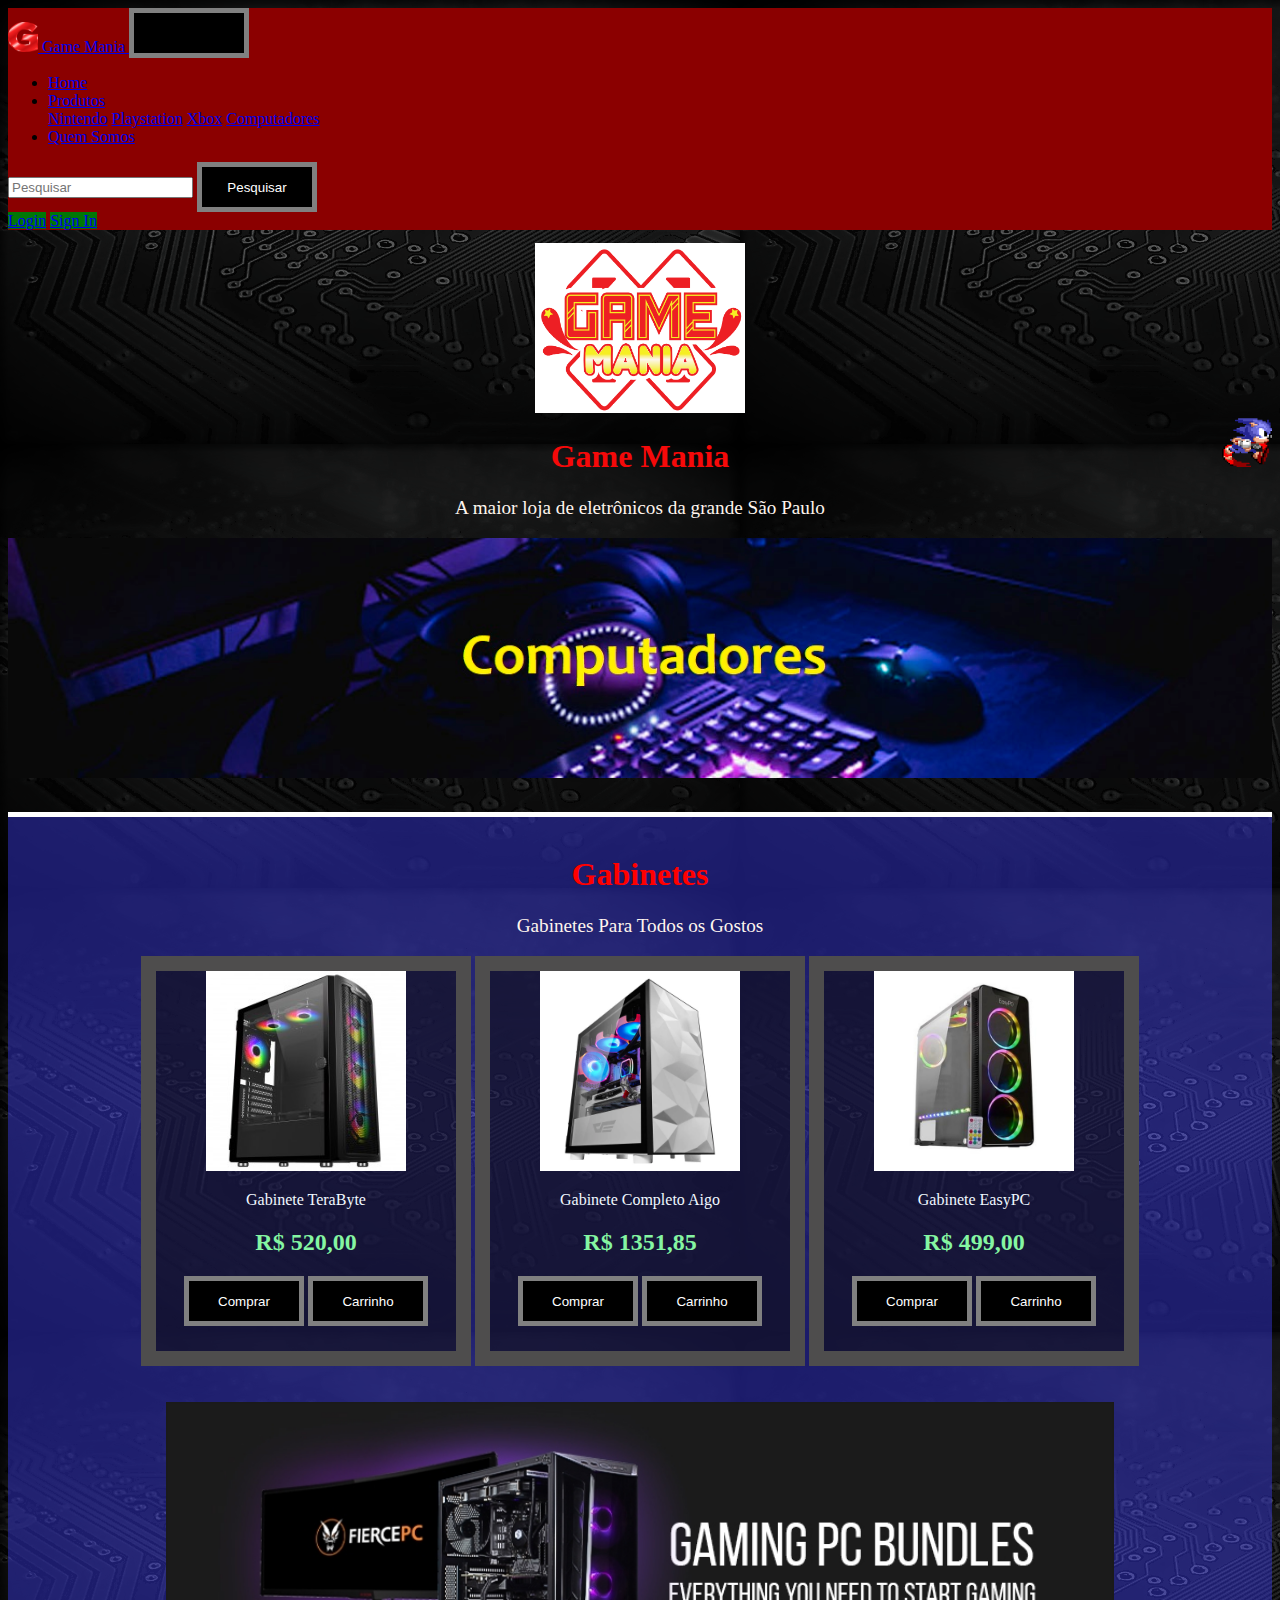
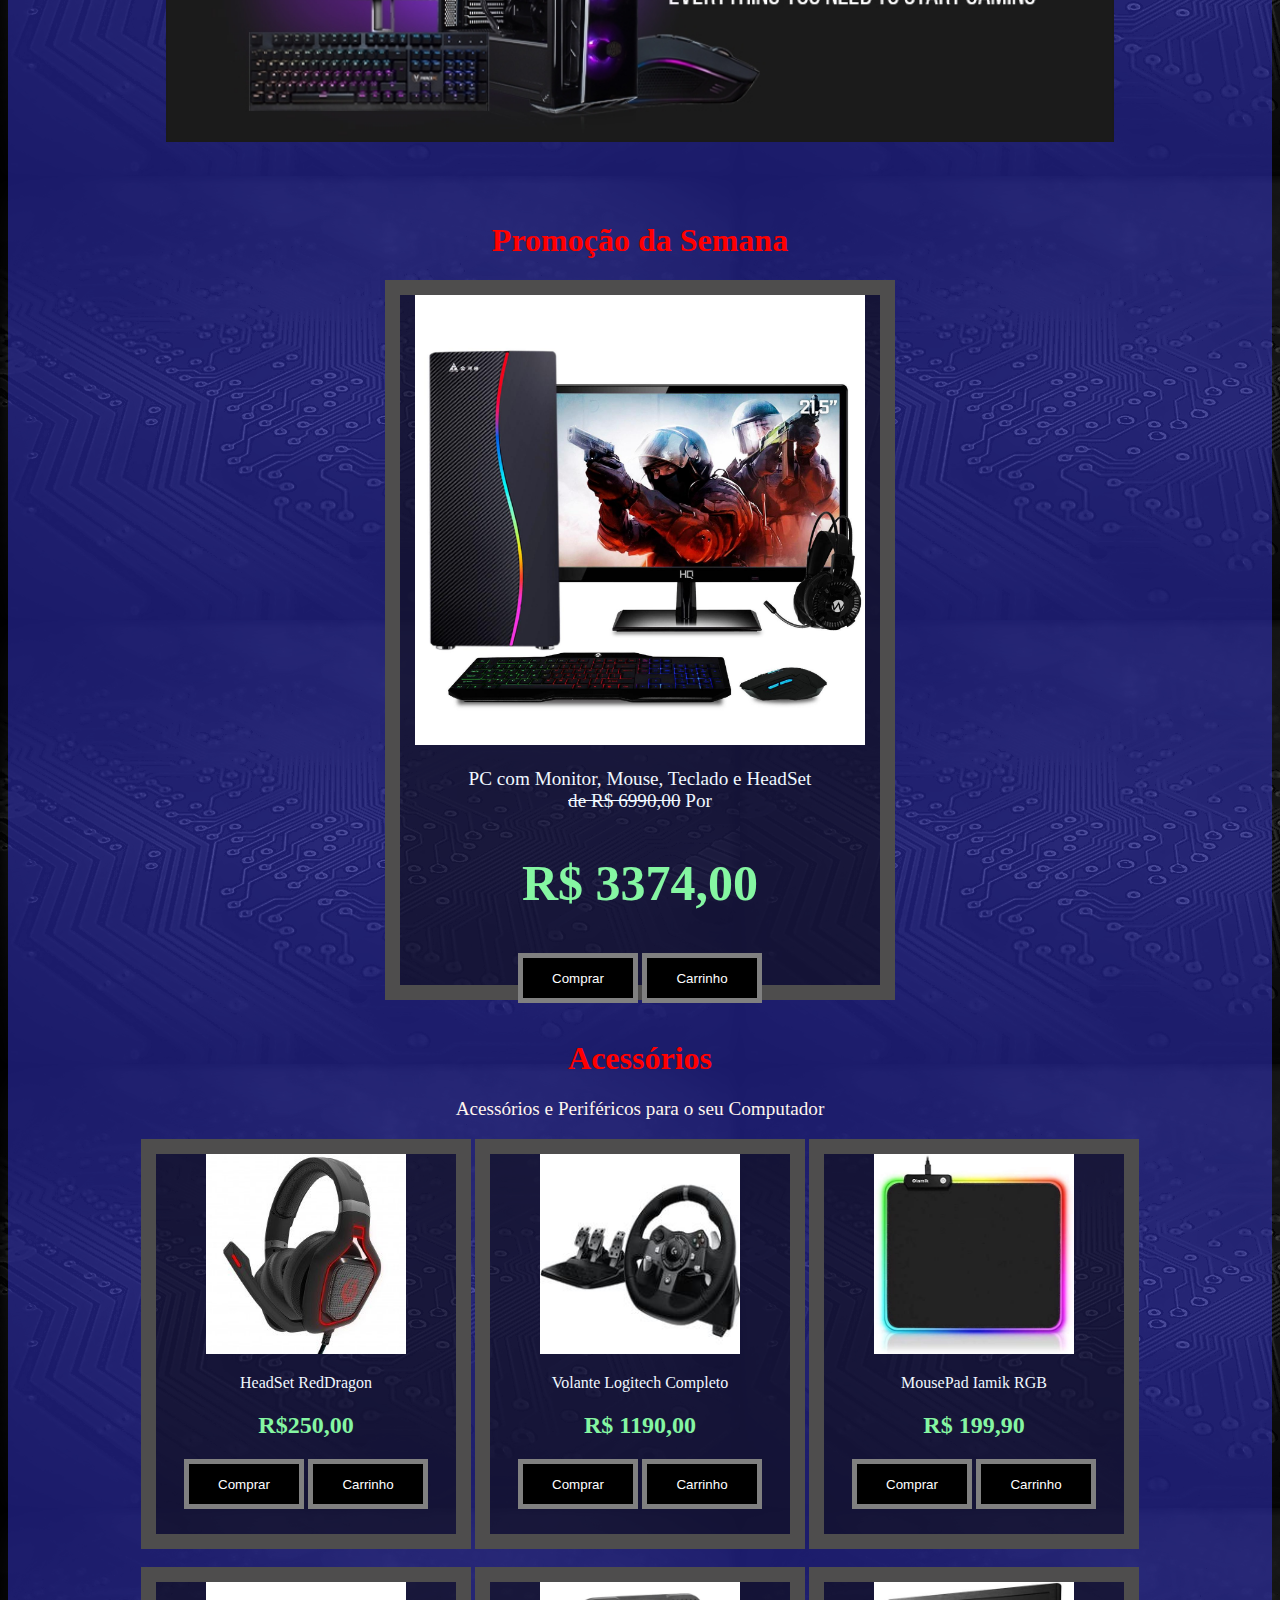
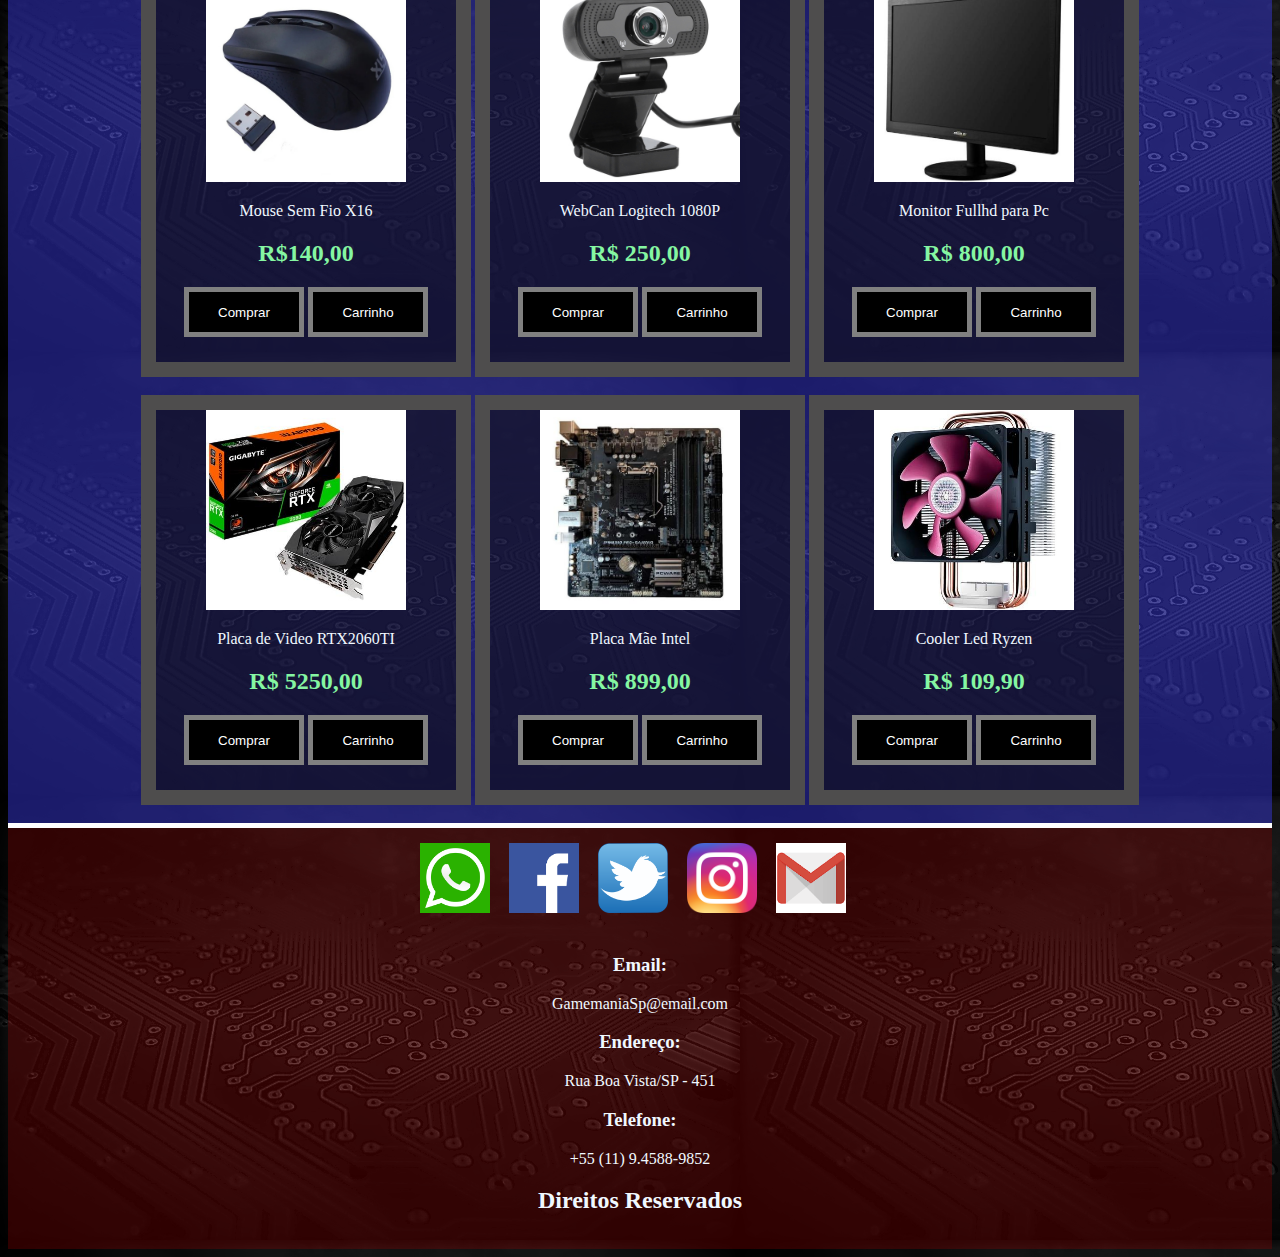
<file: Site-Final-main/subpaginas/pcpage.html>
<!DOCTYPE html>
<html>

<head>
    <meta charset="utf-8">
    <title>GM - Computadores</title>
    <meta name="viewport" content="width=device-width, initial-scale=1.0">

    <link rel="stylesheet" href="https://stackpath.bootstrapcdn.com/bootstrap/4.1.3/css/bootstrap.min.css"
        integrity="sha384-MCw98/SFnGE8fJT3GXwEOngsV7Zt27NXFoaoApmYm81iuXoPkFOJwJ8ERdknLPMO" crossorigin="anonymous">
    <script src="https://ajax.googleapis.com/ajax/libs/jquery/3.3.1/jquery.min.js"></script>
    <script src="https://maxcdn.bootstrapcdn.com/bootstrap/3.3.7/js/bootstrap.min.js"></script>

    <link rel="stylesheet" href="style.css">
    <link rel="icon" href="imagens/letterg.ico">
    <script type="text/javascript" src="../jquery/jquery-v3.6.0.min.js"></script>

</head>
<!---------------------------NavBar---------------------------------->

<body>

    <nav class="navbar navbar-expand-lg navbar-dark fundo-nav">
        <a class="navbar-brand" href="#">
            <img src="imagens/letterg.png" width="30" height="30" class="d-inlite-block align-top" alt="">
            Game Mania
        </a>

        <button class="navbar-toggler" type="button" data-toggle="collapse" data-target="#conteudoNavbarSuportado"
            aria-controls="conteudoNavbarSuportado" aria-expanded="false" aria-label="Alterna navegação">
            <span class="navbar-toggler-icon"></span>
        </button>

        <div class="collapse navbar-collapse" id="conteudoNavbarSuportado">
            <ul class="navbar-nav mr-auto">
                <li class="nav-item active">
                    <a class="nav-link" href="../index.html">Home <span class="sr-only"></span></a>
                </li>

                <li class="nav-item dropdown">
                    <a class="nav-link dropdown-toggle" href="#" id="navbarDropdown" role="button"
                        data-toggle="dropdown" aria-haspopup="true" aria-expanded="false">
                        Produtos</a>

                        <div class="dropdown-menu" aria-labelledby="navbarDropdown">
                            <a class="dropdown-item" href="ninpage.html">Nintendo</a>
                            <a class="dropdown-item" href="pspage.html">Playstation</a>
                            <a class="dropdown-item" href="xboxpage.html">Xbox</a>
                            <a class="dropdown-item" href="pcpage.html">Computadores</a>
                        </div>
                </li>

                <li class="nav-item">
                    <a class="nav-link" href="#">Quem Somos</a>
                </li>
            </ul>

            <form class="form-inline my-2 my-lg-0">
                <input class="form-control mr-sm-2" type="search" placeholder="Pesquisar" aria-label="Pesquisar">
                <button class="btn btn-outline-success my-2 my-sm-0" type="submit">Pesquisar</button>
            </form>
            <li class="nav-item">
                <a class="btn btn-primary" href="../cadastro/login.html" role="button">Login</a>
                <a class="btn btn-primary" href="../cadastro/formulario.html" role="button">Sign In</a>
            </li>
        </div>
    </nav>

    <!-------------------------------------Cabeçalho----------------------------------------->

    <header>
        <div class="texto-header">
            <img style="margin-top: 1%;" width="210px" height="170px" src='imagens/gamemania2.png' />
            <div id="slider"><img src="imagens/sonic.gif" width="50" height="50"></div>
            <h1 style="color: rgb(246, 9, 9)">Game Mania</h1>
            <p style="color: seashell; font-size: larger;">A maior loja de eletrônicos da grande São Paulo</p>
        </div>

        <img src="imagens/bannerpc1.png" width="100%"><br>
    </header>

    <!-------------------------------Conteudo da Pagina----------------------------------------->
    <main>
        <div class="texto-header">
            <br>
            <h1 style="color:red;">Gabinetes</h1>
            <p style="color: seashell; font-size: larger;">Gabinetes Para Todos os Gostos </p>

            <div class="produtosm">
                <img src="imagens/gabinete1.jpg" height="200px" width="200px">
                <p style="color: aliceblue;"> Gabinete TeraByte</p>
                <h2 style="color: rgb(133, 246, 162)">R$ 520,00</h2>
                <button onclick="teste()">Comprar</button>
                <button onclick="submitButtonStyle(this)" type="submit" class="botao">
                    <span onclick="replaceword(this,'Adicionado!','Adicionado!');">Carrinho</span></button>
            </div>

            <div class="produtosm">
                <img src="imagens/gabintete2completo.jpg" height="200px" width="200px">
                <p style="color: aliceblue;"> Gabinete Completo Aigo</p>
                <h2 style="color: rgb(133, 246, 162);">R$ 1351,85</h2>
                <button onclick="teste()">Comprar</button>
                <button onclick="submitButtonStyle(this)" type="submit" class="botao">
                    <span onclick="replaceword(this,'Adicionado!','Adicionado!');">Carrinho</span></button>
            </div>

            <div class="produtosm">
                <img src="imagens/gabinete3.jpg" height="200px" width="200px">
                <p style="color: aliceblue;"> Gabinete EasyPC</p>
                <h2 style="color: rgb(133, 246, 162);">R$ 499,00</h2>
                <button onclick="teste()">Comprar</button>
                <button onclick="submitButtonStyle(this)" type="submit" class="botao">
                    <span onclick="replaceword(this,'Adicionado!','Adicionado!');">Carrinho</span></button>
            </div>
            <br><br><br>

            <img src="imagens/bannerpc2.jpg" width="75%">
            <br><br><br><br>

            <h1 style="color:red;">Promoção da Semana</h1>

            <div class="produtoprincipal">
                <img src="imagens/pccompleto1.jpg" height="450px" width="450px">
                <p style="color: aliceblue; font-size: larger;">PC com Monitor,
                    Mouse, Teclado e HeadSet<br><del>de R$ 6990,00</del> Por</p>
                <h2 style="color: rgb(133, 246, 162); font-size:50px;">R$ 3374,00</h2>
                <button onclick="teste()">Comprar</button>
                <button onclick="submitButtonStyle(this)" type="submit" class="botao">
                    <span onclick="replaceword(this,'Adicionado!','Adicionado!');">Carrinho</span></button>
            </div><br><br>

            <h1 style="color:red;">Acessórios</h1>
            <p style="color: seashell; font-size: larger;">Acessórios e Periféricos para o seu Computador</p>

            <div class="produtosm">
                <img src="imagens/fonepc1.jpg" height="200px" width="200px">
                <p style="color: aliceblue;">HeadSet RedDragon</p>
                <h2 style="color: rgb(133, 246, 162)">R$250,00</h2>
                <button onclick="teste()">Comprar</button>
                <button onclick="submitButtonStyle(this)" type="submit" class="botao">
                    <span onclick="replaceword(this,'Adicionado!','Adicionado!');">Carrinho</span></button>
            </div>

            <div class="produtosm">
                <img src="imagens/volantelogitech1pc.jpg" height="200px" width="200px">
                <p style="color: aliceblue;"> Volante Logitech Completo</p>
                <h2 style="color: rgb(133, 246, 162);">R$ 1190,00</h2>
                <button onclick="teste()">Comprar</button>
                <button onclick="submitButtonStyle(this)" type="submit" class="botao">
                    <span onclick="replaceword(this,'Adicionado!','Adicionado!');">Carrinho</span></button>
            </div>

            <div class="produtosm">
                <img src="imagens/mousepad1.png" height="200px" width="200px">
                <p style="color: aliceblue;"> MousePad Iamik RGB </p>
                <h2 style="color: rgb(133, 246, 162);">R$ 199,90</h2>
                <button onclick="teste()">Comprar</button>
                <button onclick="submitButtonStyle(this)" type="submit" class="botao">
                    <span onclick="replaceword(this,'Adicionado!','Adicionado!');">Carrinho</span></button>
            </div><br><br>

            <div class="produtosm">
                <img src="imagens/mousepcsemfio.jpg" height="200px" width="200px">
                <p style="color: aliceblue;"> Mouse Sem Fio X16</p>
                <h2 style="color: rgb(133, 246, 162)">R$140,00</h2>
                <button onclick="teste()">Comprar</button>
                <button onclick="submitButtonStyle(this)" type="submit" class="botao">
                    <span onclick="replaceword(this,'Adicionado!','Adicionado!');">Carrinho</span></button>
            </div>

            <div class="produtosm">
                <img src="imagens/webcanlogitechpc.jpg" height="200px" width="200px">
                <p style="color: aliceblue;"> WebCan Logitech 1080P</p>
                <h2 style="color: rgb(133, 246, 162);">R$ 250,00</h2>
                <button onclick="teste()">Comprar</button>
                <button onclick="submitButtonStyle(this)" type="submit" class="botao">
                    <span onclick="replaceword(this,'Adicionado!','Adicionado!');">Carrinho</span></button>
            </div>

            <div class="produtosm">
                <img src="imagens/monitorpc.jpg" height="200px" width="200px">
                <p style="color: aliceblue;"> Monitor Fullhd para Pc</p>
                <h2 style="color: rgb(133, 246, 162);">R$ 800,00</h2>
                <button onclick="teste()">Comprar</button>
                <button onclick="submitButtonStyle(this)" type="submit" class="botao">
                    <span onclick="replaceword(this,'Adicionado!','Adicionado!');">Carrinho</span></button>
            </div><br><br>

            <div class="produtosm">
                <img src="imagens/placadevideopc.jpg" height="200px" width="200px">
                <p style="color: aliceblue;"> Placa de Video RTX2060TI</p>
                <h2 style="color: rgb(133, 246, 162)">R$ 5250,00</h2>
                <button onclick="teste()">Comprar</button>
                <button onclick="submitButtonStyle(this)" type="submit" class="botao">
                    <span onclick="replaceword(this,'Adicionado!','Adicionado!');">Carrinho</span></button>
            </div>

            <div class="produtosm">
                <img src="imagens/placamaepc.jpg" height="200px" width="200px">
                <p style="color: aliceblue;"> Placa Mãe Intel</p>
                <h2 style="color: rgb(133, 246, 162);">R$ 899,00</h2>
                <button onclick="teste()">Comprar</button>
                <button onclick="submitButtonStyle(this)" type="submit" class="botao">
                    <span onclick="replaceword(this,'Adicionado!','Adicionado!');">Carrinho</span></button>
            </div>

            <div class="produtosm">
                <img src="imagens/coolerpc.jpg" height="200px" width="200px">
                <p style="color: aliceblue;"> Cooler Led Ryzen</p>
                <h2 style="color: rgb(133, 246, 162);">R$ 109,90</h2>
                <button onclick="teste()">Comprar</button>
                <button onclick="submitButtonStyle(this)" type="submit" class="botao">
                    <span onclick="replaceword(this,'Adicionado!','Adicionado!');">Carrinho</span></button>
            </div><br><br>

        </div>

    </main>

    <!-------------------------------------Rodapé------------------------------------------->

    <footer>
        <div class="texto-header">

            <img src="imagens/what.png" class="sitero">
            <img src="imagens/book.png" class="sitero">
            <img src="imagens/twi.png" class="sitero">
            <img src="imagens/insta.png" class="sitero">
            <img src="imagens/email.png" class="sitero">
            <br><br>
            <h3 style="color: aliceblue;">Email:</h3>
            <p style="color: aliceblue;">GamemaniaSp@email.com</p>
            <h3 style="color: aliceblue;">Endereço:</h3>
            <p style="color: aliceblue;">Rua Boa Vista/SP - 451</p>
            <h3 style="color: aliceblue;">Telefone:</h3>
            <p style="color: aliceblue;">+55 (11) 9.4588-9852</p>
            <h2 style="color: aliceblue;">Direitos Reservados</h2>
        </div>
    </footer>

    <script src="https://code.jquery.com/jquery-3.3.1.slim.min.js"
        integrity="sha384-q8i/X+965DzO0rT7abK41JStQIAqVgRVzpbzo5smXKp4YfRvH+8abtTE1Pi6jizo"
        crossorigin="anonymous"></script>
    <script src="https://cdnjs.cloudflare.com/ajax/libs/popper.js/1.14.3/umd/popper.min.js"
        integrity="sha384-ZMP7rVo3mIykV+2+9J3UJ46jBk0WLaUAdn689aCwoqbBJiSnjAK/l8WvCWPIPm49"
        crossorigin="anonymous"></script>
    <script src="https://stackpath.bootstrapcdn.com/bootstrap/4.1.3/js/bootstrap.min.js"
        integrity="sha384-ChfqqxuZUCnJSK3+MXmPNIyE6ZbWh2IMqE241rYiqJxyMiZ6OW/JmZQ5stwEULTy"
        crossorigin="anonymous"></script>

    <script type="text/javascript" src="script.js"></script>

</body>

</html>
</file>
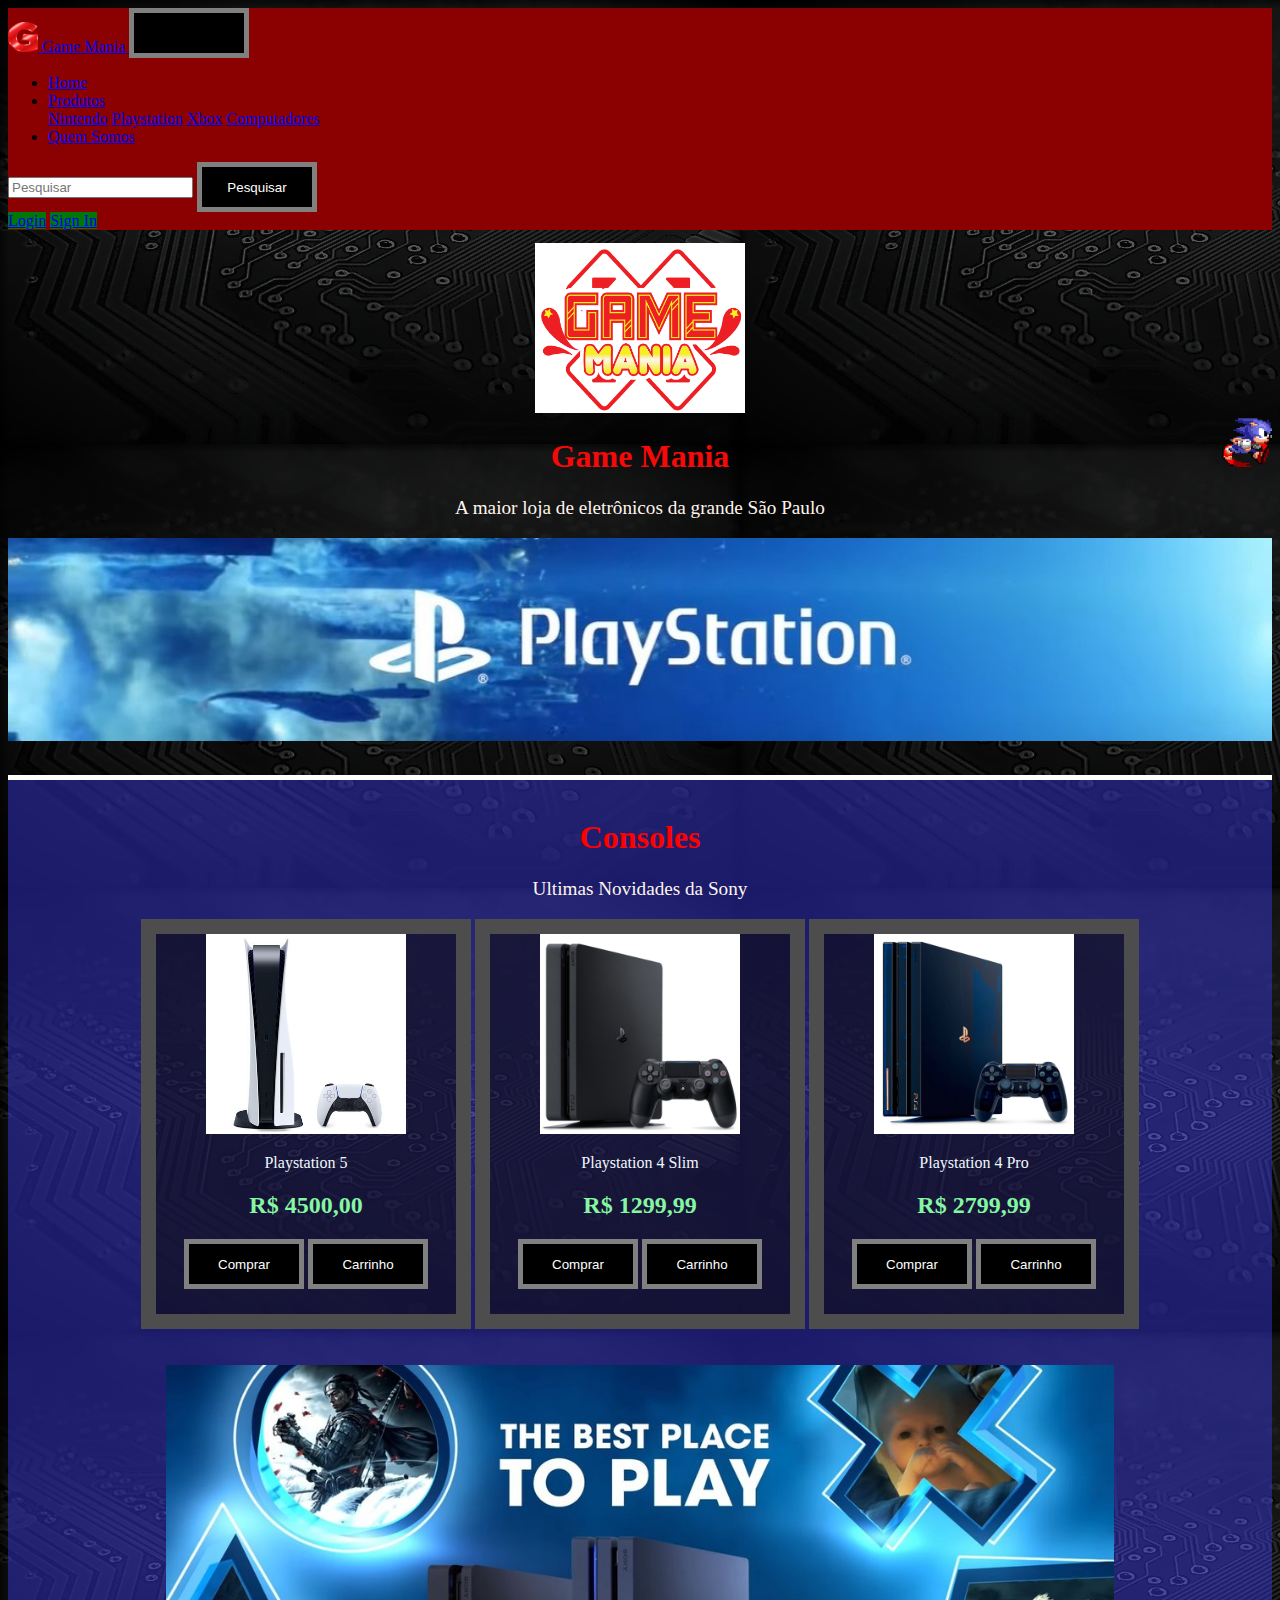
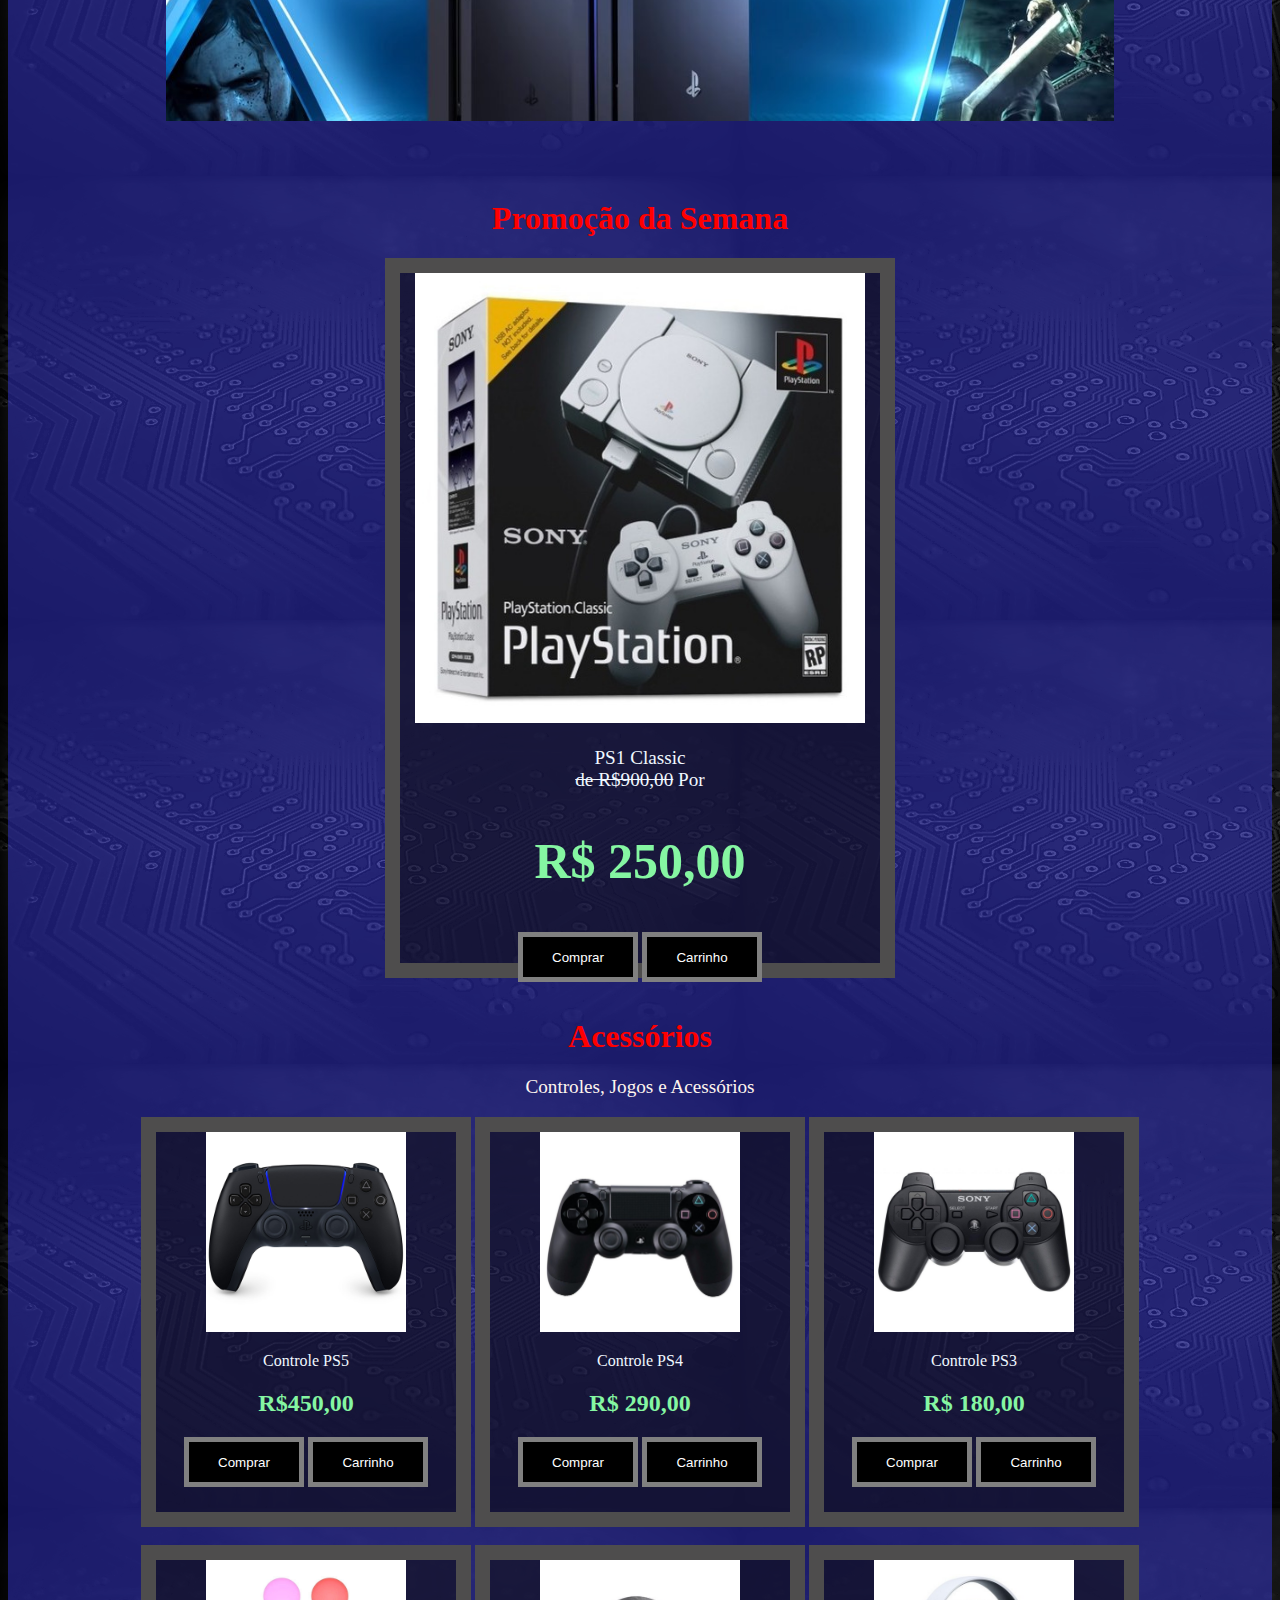
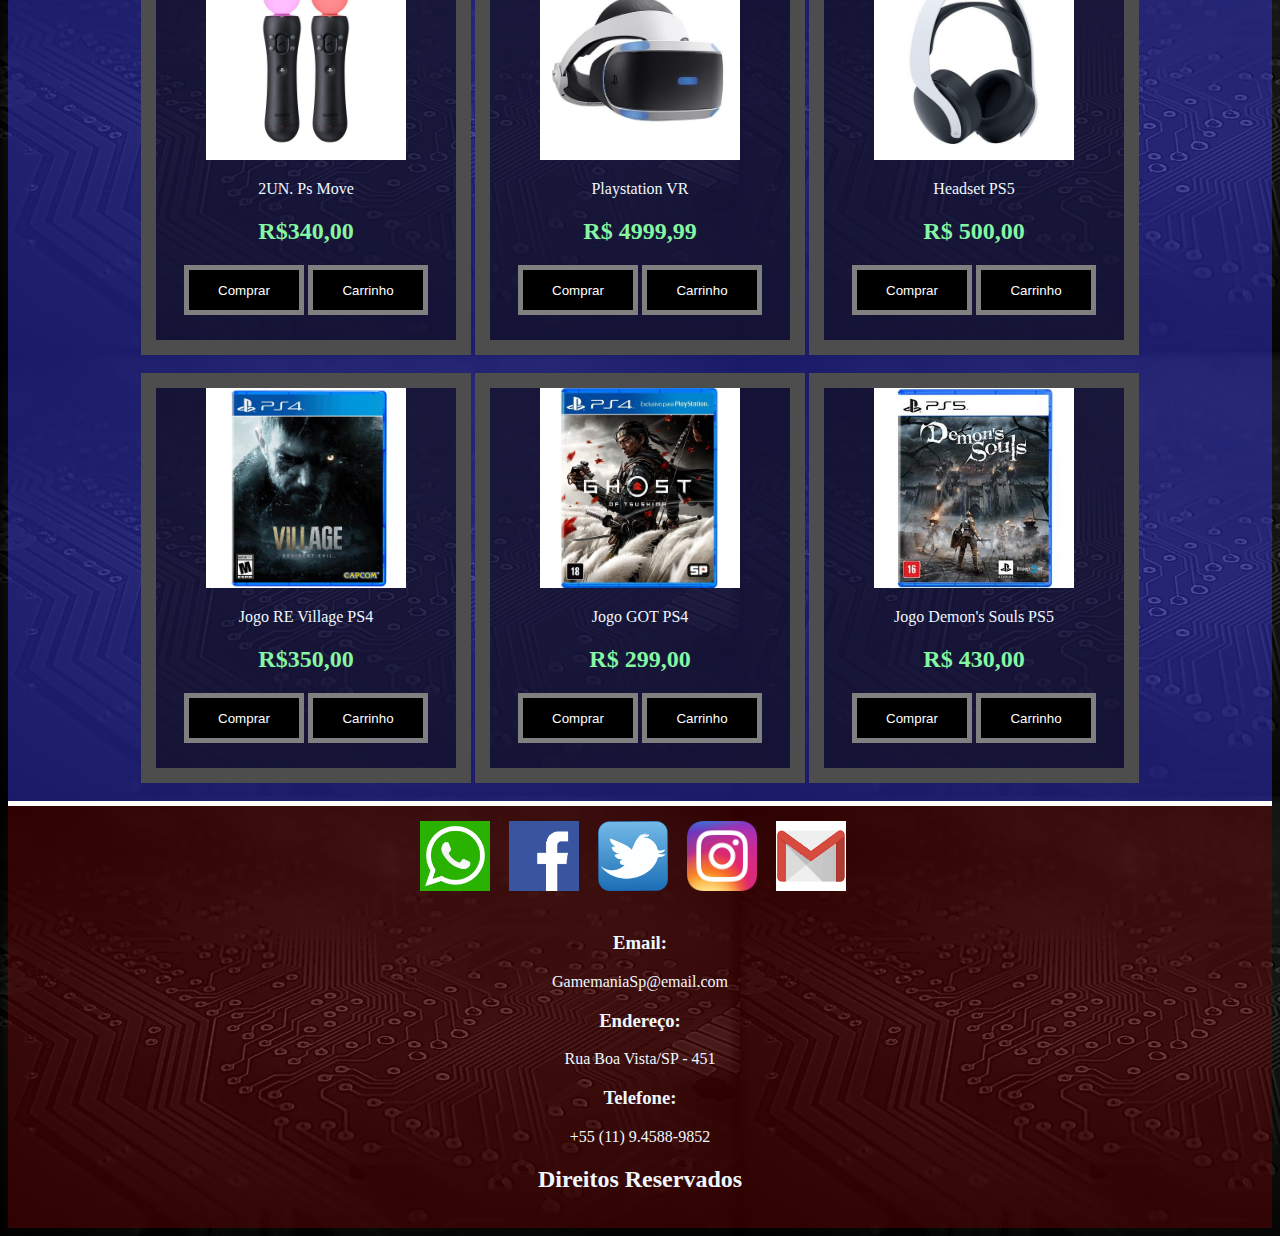
<file: Site-Final-main/subpaginas/pspage.html>
<!DOCTYPE html>
<html>

<head>
    <meta charset="utf-8">
    <title>GM - PlayStation</title>
    <meta name="viewport" content="width=device-width, initial-scale=1.0">

    <link rel="stylesheet" href="https://stackpath.bootstrapcdn.com/bootstrap/4.1.3/css/bootstrap.min.css"
        integrity="sha384-MCw98/SFnGE8fJT3GXwEOngsV7Zt27NXFoaoApmYm81iuXoPkFOJwJ8ERdknLPMO" crossorigin="anonymous">
    <script src="https://ajax.googleapis.com/ajax/libs/jquery/3.3.1/jquery.min.js"></script>
    <script src="https://maxcdn.bootstrapcdn.com/bootstrap/3.3.7/js/bootstrap.min.js"></script>

    <link rel="stylesheet" href="style.css">
    <link rel="icon" href="imagens/letterg.ico">
    <script type="text/javascript" src="../jquery/jquery-v3.6.0.min.js"></script>

</head>
<!---------------------------NavBar---------------------------------->

<body>

    <nav class="navbar navbar-expand-lg navbar-dark fundo-nav">
        <a class="navbar-brand" href="#">
            <img src="imagens/letterg.png" width="30" height="30" class="d-inlite-block align-top" alt="">
            Game Mania
        </a>

        <button class="navbar-toggler" type="button" data-toggle="collapse" data-target="#conteudoNavbarSuportado"
            aria-controls="conteudoNavbarSuportado" aria-expanded="false" aria-label="Alterna navegação">
            <span class="navbar-toggler-icon"></span>
        </button>

        <div class="collapse navbar-collapse" id="conteudoNavbarSuportado">
            <ul class="navbar-nav mr-auto">
                <li class="nav-item active">
                    <a class="nav-link" href="../index.html">Home <span class="sr-only"></span></a>
                </li>

                <li class="nav-item dropdown">
                    <a class="nav-link dropdown-toggle" href="#" id="navbarDropdown" role="button"
                        data-toggle="dropdown" aria-haspopup="true" aria-expanded="false">
                        Produtos</a>

                        <div class="dropdown-menu" aria-labelledby="navbarDropdown">
                            <a class="dropdown-item" href="ninpage.html">Nintendo</a>
                            <a class="dropdown-item" href="pspage.html">Playstation</a>
                            <a class="dropdown-item" href="xboxpage.html">Xbox</a>
                            <a class="dropdown-item" href="pcpage.html">Computadores</a>
                        </div>
                </li>

                <li class="nav-item">
                    <a class="nav-link" href="#">Quem Somos</a>
                </li>
            </ul>

            <form class="form-inline my-2 my-lg-0">
                <input class="form-control mr-sm-2" type="search" placeholder="Pesquisar" aria-label="Pesquisar">
                <button class="btn btn-outline-success my-2 my-sm-0" type="submit">Pesquisar</button>
            </form>
            <li class="nav-item">
                <a class="btn btn-primary" href="../cadastro/login.html" role="button">Login</a>
                <a class="btn btn-primary" href="../cadastro/formulario.html" role="button">Sign In</a>
            </li>
        </div>
    </nav>

    <!-------------------------------------Cabeçalho----------------------------------------->

    <header>
        <div class="texto-header">
            <img style="margin-top: 1%;" width="210px" height="170px" src='imagens/gamemania2.png' />
            <div id="slider"><img src="imagens/sonic.gif" width="50" height="50"></div>
            <h1 style="color: rgb(246, 9, 9)">Game Mania</h1>
            <p style="color: seashell; font-size: larger;">A maior loja de eletrônicos da grande São Paulo</p>
        </div>

        <img src="imagens/bannerps41.jpg" width="100%"><br>
    </header>

    <!-------------------------------Conteudo da Pagina----------------------------------------->
    <main>
        <div class="texto-header">
            <br>
            <h1 style="color:red;">Consoles</h1>
            <p style="color: seashell; font-size: larger;">Ultimas Novidades da Sony </p>

            <div class="produtosm">
                <img src="imagens/ps5.jpg" height="200px" width="200px">
                <p style="color: aliceblue;"> Playstation 5</p>
                <h2 style="color: rgb(133, 246, 162)">R$ 4500,00</h2>
                <button onclick="teste()">Comprar</button>
                <button onclick="submitButtonStyle(this)" type="submit" class="botao">
                    <span onclick="replaceword(this,'Adicionado!','Adicionado!');">Carrinho</span></button>
            </div>

            <div class="produtosm">
                <img src="imagens/ps4slim.jpg" height="200px" width="200px">
                <p style="color: aliceblue;"> Playstation 4 Slim</p>
                <h2 style="color: rgb(133, 246, 162);">R$ 1299,99</h2>
                <button onclick="teste()">Comprar</button>
                <button onclick="submitButtonStyle(this)" type="submit" class="botao">
                    <span onclick="replaceword(this,'Adicionado!','Adicionado!');">Carrinho</span></button>
            </div>

            <div class="produtosm">
                <img src="imagens/ps4pro.jpg" height="200px" width="200px">
                <p style="color: aliceblue;"> Playstation 4 Pro</p>
                <h2 style="color: rgb(133, 246, 162);">R$ 2799,99</h2>
                <button onclick="teste()">Comprar</button>
                <button onclick="submitButtonStyle(this)" type="submit" class="botao">
                    <span onclick="replaceword(this,'Adicionado!','Adicionado!');">Carrinho</span></button>
            </div>
            <br><br><br>

            <img src="imagens/banner2ps4.jpg" width="75%">
            <br><br><br><br>

            <h1 style="color:red;">Promoção da Semana</h1>

            <div class="produtoprincipal">
                <img src="imagens/ps1classic.png" height="450px" width="450px">
                <p style="color: aliceblue; font-size: larger;">PS1 Classic<br><del>de R$900,00</del> Por</p>
                <h2 style="color: rgb(133, 246, 162); font-size:50px;">R$ 250,00</h2>
                <button onclick="teste()">Comprar</button>
                <button onclick="submitButtonStyle(this)" type="submit" class="botao">
                    <span onclick="replaceword(this,'Adicionado!','Adicionado!');">Carrinho</span></button>
            </div><br><br>

            <h1 style="color:red;">Acessórios</h1>
            <p style="color: seashell; font-size: larger;">Controles, Jogos e Acessórios</p>

            <div class="produtosm">
                <img src="imagens/ps5controle.jpg" height="200px" width="200px">
                <p style="color: aliceblue;">Controle PS5</p>
                <h2 style="color: rgb(133, 246, 162)">R$450,00</h2>
                <button onclick="teste()">Comprar</button>
                <button onclick="submitButtonStyle(this)" type="submit" class="botao">
                    <span onclick="replaceword(this,'Adicionado!','Adicionado!');">Carrinho</span></button>
            </div>

            <div class="produtosm">
                <img src="imagens/ps4controle.jpg" height="200px" width="200px">
                <p style="color: aliceblue;"> Controle PS4</p>
                <h2 style="color: rgb(133, 246, 162);">R$ 290,00</h2>
                <button onclick="teste()">Comprar</button>
                <button onclick="submitButtonStyle(this)" type="submit" class="botao">
                    <span onclick="replaceword(this,'Adicionado!','Adicionado!');">Carrinho</span></button>
            </div>

            <div class="produtosm">
                <img src="imagens/ps3controle.png" height="200px" width="200px">
                <p style="color: aliceblue;"> Controle PS3</p>
                <h2 style="color: rgb(133, 246, 162);">R$ 180,00</h2>
                <button onclick="teste()">Comprar</button>
                <button onclick="submitButtonStyle(this)" type="submit" class="botao">
                    <span onclick="replaceword(this,'Adicionado!','Adicionado!');">Carrinho</span></button>
            </div><br><br>

            <div class="produtosm">
                <img src="imagens/psMOVE.png" height="200px" width="200px">
                <p style="color: aliceblue;"> 2UN. Ps Move</p>
                <h2 style="color: rgb(133, 246, 162)">R$340,00</h2>
                <button onclick="teste()">Comprar</button>
                <button onclick="submitButtonStyle(this)" type="submit" class="botao">
                    <span onclick="replaceword(this,'Adicionado!','Adicionado!');">Carrinho</span></button>
            </div>

            <div class="produtosm">
                <img src="imagens/psVR.png" height="200px" width="200px">
                <p style="color: aliceblue;"> Playstation VR</p>
                <h2 style="color: rgb(133, 246, 162);">R$ 4999,99</h2>
                <button onclick="teste()">Comprar</button>
                <button onclick="submitButtonStyle(this)" type="submit" class="botao">
                    <span onclick="replaceword(this,'Adicionado!','Adicionado!');">Carrinho</span></button>
            </div>

            <div class="produtosm">
                <img src="imagens/headsetps5.jpg" height="200px" width="200px">
                <p style="color: aliceblue;"> Headset PS5</p>
                <h2 style="color: rgb(133, 246, 162);">R$ 500,00</h2>
                <button onclick="teste()">Comprar</button>
                <button onclick="submitButtonStyle(this)" type="submit" class="botao">
                    <span onclick="replaceword(this,'Adicionado!','Adicionado!');">Carrinho</span></button>
            </div><br><br>

            <div class="produtosm">
                <img src="imagens/jogoPS4-1.jpg" height="200px" width="200px">
                <p style="color: aliceblue;"> Jogo RE Village PS4</p>
                <h2 style="color: rgb(133, 246, 162)">R$350,00</h2>
                <button onclick="teste()">Comprar</button>
                <button onclick="submitButtonStyle(this)" type="submit" class="botao">
                    <span onclick="replaceword(this,'Adicionado!','Adicionado!');">Carrinho</span></button>
            </div>

            <div class="produtosm">
                <img src="imagens/jogoPS4-2.jpg" height="200px" width="200px">
                <p style="color: aliceblue;"> Jogo GOT PS4</p>
                <h2 style="color: rgb(133, 246, 162);">R$ 299,00</h2>
                <button onclick="teste()">Comprar</button>
                <button onclick="submitButtonStyle(this)" type="submit" class="botao">
                    <span onclick="replaceword(this,'Adicionado!','Adicionado!');">Carrinho</span></button>
            </div>

            <div class="produtosm">
                <img src="imagens/jogoPS5.jpg" height="200px" width="200px">
                <p style="color: aliceblue;"> Jogo Demon's Souls PS5</p>
                <h2 style="color: rgb(133, 246, 162);">R$ 430,00</h2>
                <button onclick="teste()">Comprar</button>
                <button onclick="submitButtonStyle(this)" type="submit" class="botao">
                    <span onclick="replaceword(this,'Adicionado!','Adicionado!');">Carrinho</span></button>
            </div><br><br>

        </div>

    </main>

    <!-------------------------------------Rodapé------------------------------------------->

    <footer>
        <div class="texto-header">

            <img src="imagens/what.png" class="sitero">
            <img src="imagens/book.png" class="sitero">
            <img src="imagens/twi.png" class="sitero">
            <img src="imagens/insta.png" class="sitero">
            <img src="imagens/email.png" class="sitero">
            <br><br>
            <h3 style="color: aliceblue;">Email:</h3>
            <p style="color: aliceblue;">GamemaniaSp@email.com</p>
            <h3 style="color: aliceblue;">Endereço:</h3>
            <p style="color: aliceblue;">Rua Boa Vista/SP - 451</p>
            <h3 style="color: aliceblue;">Telefone:</h3>
            <p style="color: aliceblue;">+55 (11) 9.4588-9852</p>
            <h2 style="color: aliceblue;">Direitos Reservados</h2>
        </div>
    </footer>

    <script src="https://code.jquery.com/jquery-3.3.1.slim.min.js"
        integrity="sha384-q8i/X+965DzO0rT7abK41JStQIAqVgRVzpbzo5smXKp4YfRvH+8abtTE1Pi6jizo"
        crossorigin="anonymous"></script>
    <script src="https://cdnjs.cloudflare.com/ajax/libs/popper.js/1.14.3/umd/popper.min.js"
        integrity="sha384-ZMP7rVo3mIykV+2+9J3UJ46jBk0WLaUAdn689aCwoqbBJiSnjAK/l8WvCWPIPm49"
        crossorigin="anonymous"></script>
    <script src="https://stackpath.bootstrapcdn.com/bootstrap/4.1.3/js/bootstrap.min.js"
        integrity="sha384-ChfqqxuZUCnJSK3+MXmPNIyE6ZbWh2IMqE241rYiqJxyMiZ6OW/JmZQ5stwEULTy"
        crossorigin="anonymous"></script>

    <script type="text/javascript" src="script.js"></script>

</body>

</html>
</file>
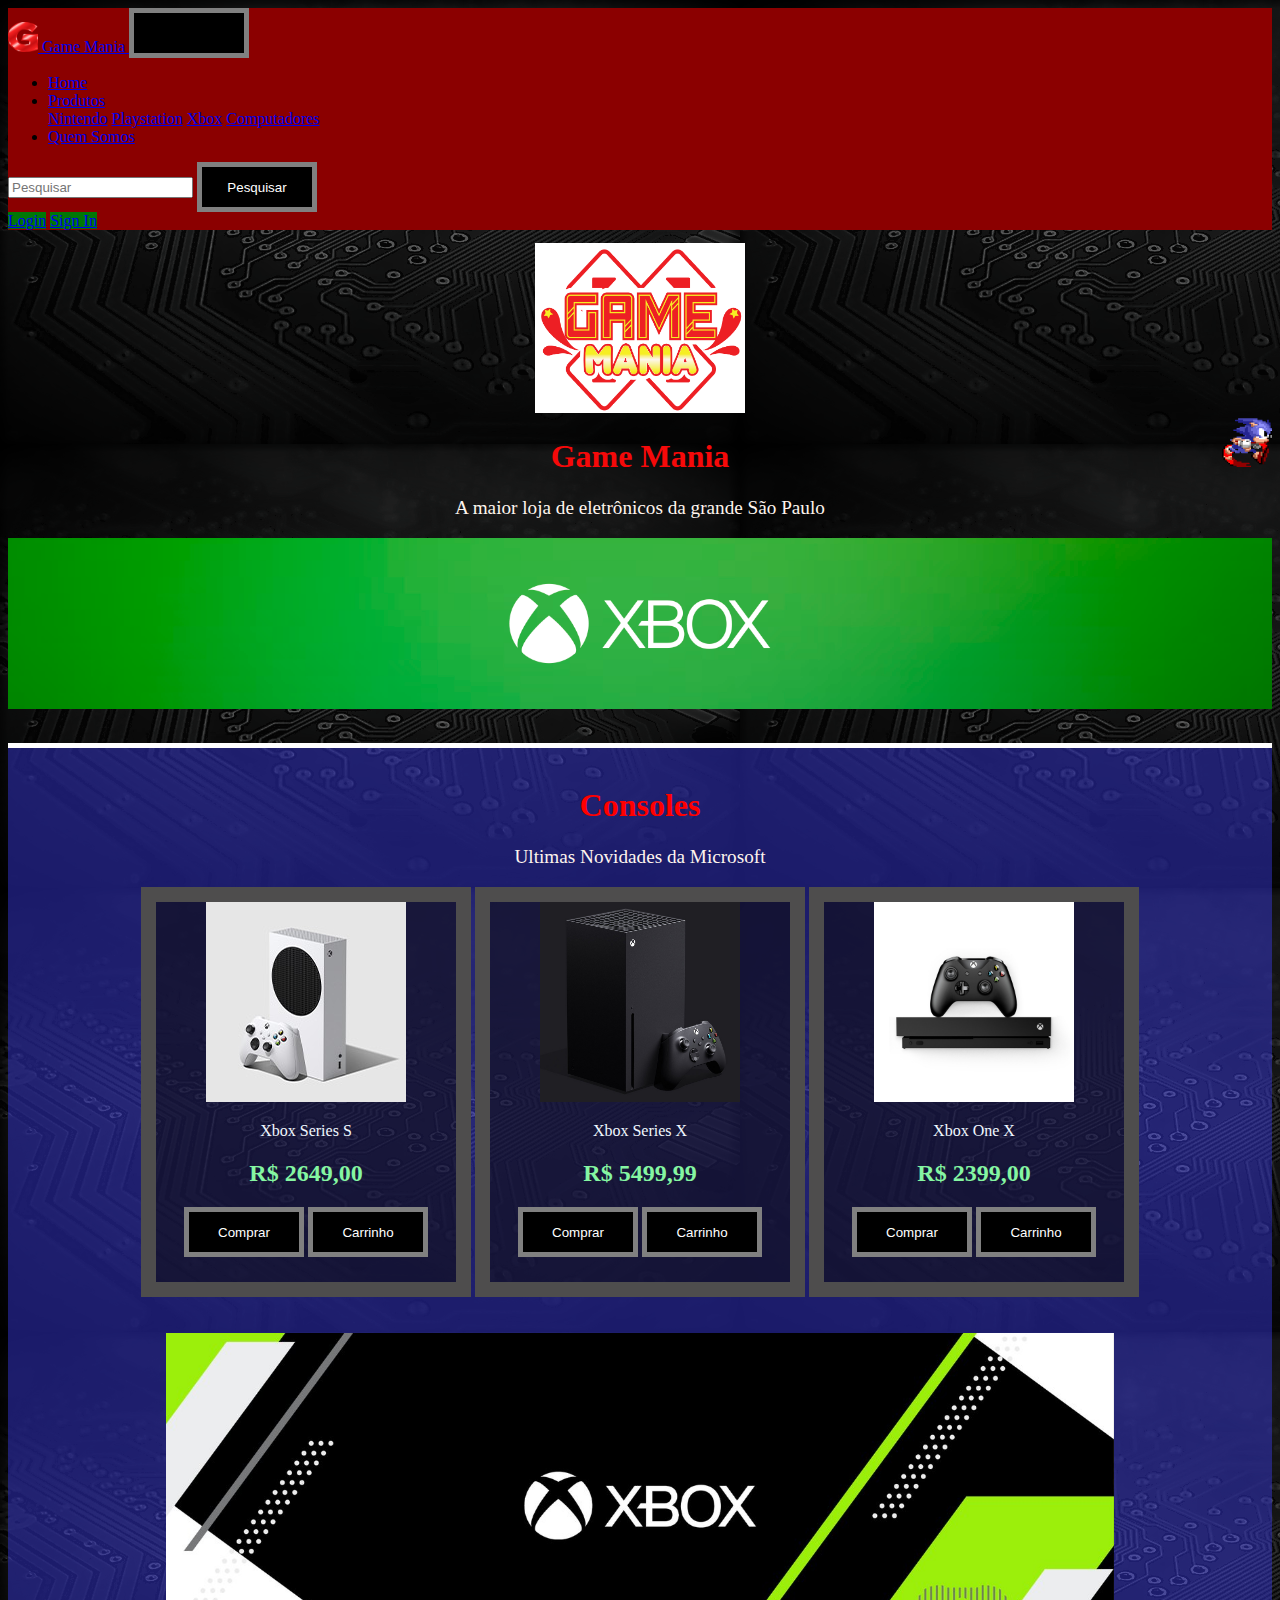
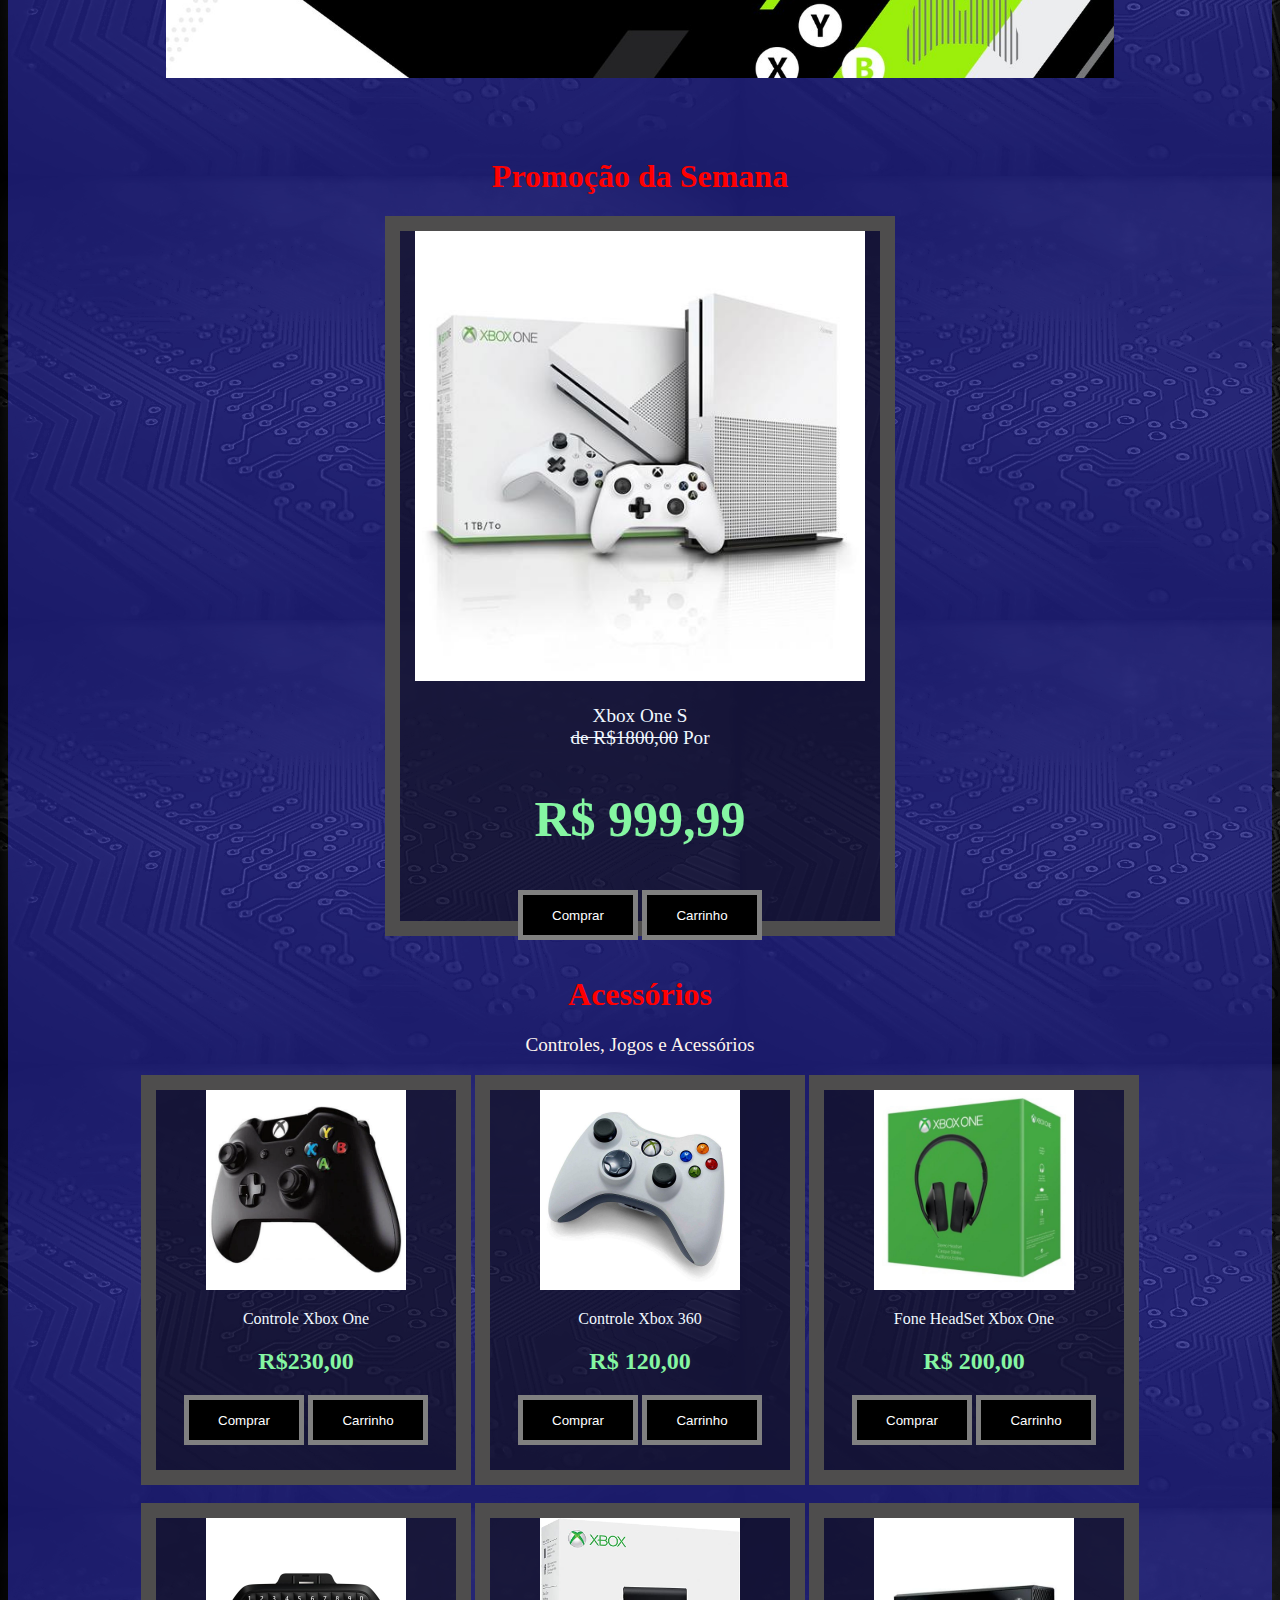
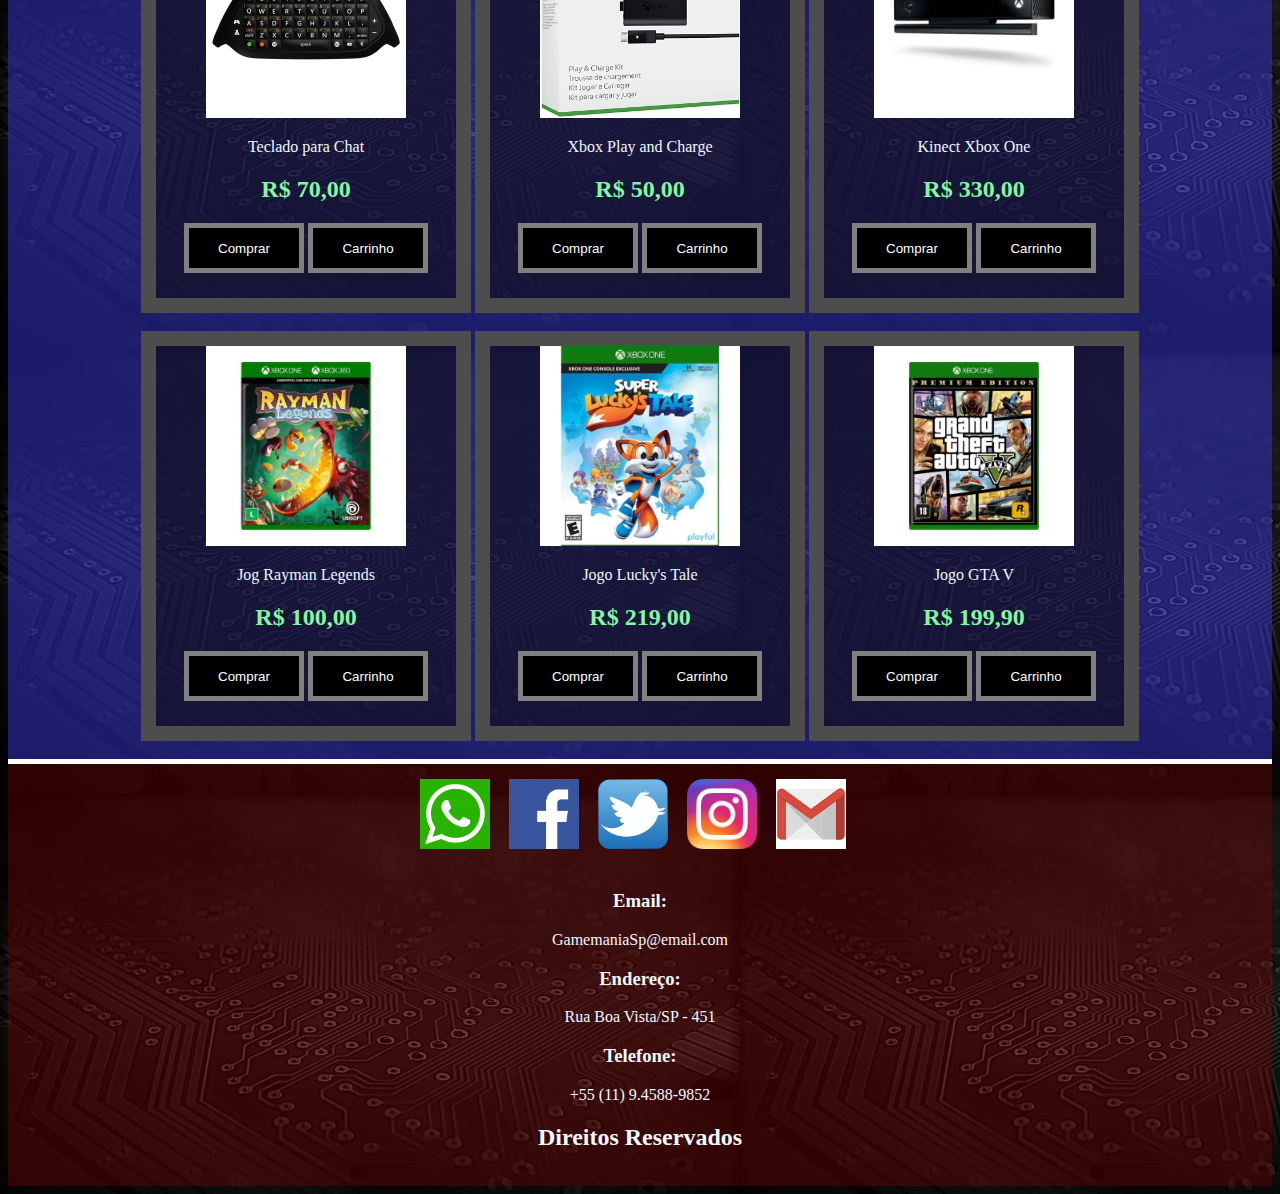
<file: Site-Final-main/subpaginas/xboxpage.html>
<!DOCTYPE html>
<html>

<head>
    <meta charset="utf-8">
    <title>GM - Xbox</title>
    <meta name="viewport" content="width=device-width, initial-scale=1.0">

    <link rel="stylesheet" href="https://stackpath.bootstrapcdn.com/bootstrap/4.1.3/css/bootstrap.min.css"
        integrity="sha384-MCw98/SFnGE8fJT3GXwEOngsV7Zt27NXFoaoApmYm81iuXoPkFOJwJ8ERdknLPMO" crossorigin="anonymous">
    <script src="https://ajax.googleapis.com/ajax/libs/jquery/3.3.1/jquery.min.js"></script>
    <script src="https://maxcdn.bootstrapcdn.com/bootstrap/3.3.7/js/bootstrap.min.js"></script>

    <link rel="stylesheet" href="style.css">
    <link rel="icon" href="imagens/letterg.ico">
    <script type="text/javascript" src="../jquery/jquery-v3.6.0.min.js"></script>

</head>
<!---------------------------NavBar---------------------------------->

<body>

    <nav class="navbar navbar-expand-lg navbar-dark fundo-nav">
        <a class="navbar-brand" href="#">
            <img src="imagens/letterg.png" width="30" height="30" class="d-inlite-block align-top" alt="">
            Game Mania
        </a>

        <button class="navbar-toggler" type="button" data-toggle="collapse" data-target="#conteudoNavbarSuportado"
            aria-controls="conteudoNavbarSuportado" aria-expanded="false" aria-label="Alterna navegação">
            <span class="navbar-toggler-icon"></span>
        </button>

        <div class="collapse navbar-collapse" id="conteudoNavbarSuportado">
            <ul class="navbar-nav mr-auto">
                <li class="nav-item active">
                    <a class="nav-link" href="../index.html">Home <span class="sr-only"></span></a>
                </li>

                <li class="nav-item dropdown">
                    <a class="nav-link dropdown-toggle" href="#" id="navbarDropdown" role="button"
                        data-toggle="dropdown" aria-haspopup="true" aria-expanded="false">
                        Produtos</a>

                        <div class="dropdown-menu" aria-labelledby="navbarDropdown">
                            <a class="dropdown-item" href="ninpage.html">Nintendo</a>
                            <a class="dropdown-item" href="pspage.html">Playstation</a>
                            <a class="dropdown-item" href="xboxpage.html">Xbox</a>
                            <a class="dropdown-item" href="pcpage.html">Computadores</a>
                        </div>
                </li>

                <li class="nav-item">
                    <a class="nav-link" href="#">Quem Somos</a>
                </li>
            </ul>

            <form class="form-inline my-2 my-lg-0">
                <input class="form-control mr-sm-2" type="search" placeholder="Pesquisar" aria-label="Pesquisar">
                <button class="btn btn-outline-success my-2 my-sm-0" type="submit">Pesquisar</button>
            </form>
            <li class="nav-item">
                <a class="btn btn-primary" href="../cadastro/login.html" role="button">Login</a>
                <a class="btn btn-primary" href="../cadastro/formulario.html" role="button">Sign In</a>
            </li>
        </div>
    </nav>

    <!-------------------------------------Cabeçalho----------------------------------------->

    <header>
        <div class="texto-header">
            <img style="margin-top: 1%;" width="210px" height="170px" src='imagens/gamemania2.png' />
            <div id="slider"><img src="imagens/sonic.gif" width="50" height="50"></div>
            <h1 style="color: rgb(246, 9, 9)">Game Mania</h1>
            <p style="color: seashell; font-size: larger;">A maior loja de eletrônicos da grande São Paulo</p>
        </div>

        <img src="imagens/xboxbanner1.png" width="100%"><br>
    </header>

    <!-------------------------------Conteudo da Pagina----------------------------------------->
    <main>
        
        <div class="texto-header">
            <br>
            <h1 style="color:red;">Consoles</h1>
            <p style="color: seashell; font-size: larger;">Ultimas Novidades da Microsoft </p>

            <div class="produtosm">
                <img src="imagens/xboxseriesS.jpg" height="200px" width="200px">
                <p style="color: aliceblue;"> Xbox Series S</p>
                <h2 style="color: rgb(133, 246, 162)">R$ 2649,00</h2>
                <button onclick="teste()">Comprar</button>
                <button onclick="submitButtonStyle(this)" type="submit" class="botao">
                    <span onclick="replaceword(this,'Adicionado!','Adicionado!');">Carrinho</span></button>
            </div>

            <div class="produtosm">
                <img src="imagens/xboxseriesx.jpg" height="200px" width="200px">
                <p style="color: aliceblue;"> Xbox Series X</p>
                <h2 style="color: rgb(133, 246, 162);">R$ 5499,99</h2>
                <button onclick="teste()">Comprar</button>
                <button onclick="submitButtonStyle(this)" type="submit" class="botao">
                    <span onclick="replaceword(this,'Adicionado!','Adicionado!');">Carrinho</span></button>
            </div>

            <div class="produtosm">
                <img src="imagens/XboxOneX.jpg" height="200px" width="200px">
                <p style="color: aliceblue;"> Xbox One X</p>
                <h2 style="color: rgb(133, 246, 162);">R$ 2399,00</h2>
                <button onclick="teste()">Comprar</button>
                <button onclick="submitButtonStyle(this)" type="submit" class="botao">
                    <span onclick="replaceword(this,'Adicionado!','Adicionado!');">Carrinho</span></button>
            </div>
            <br><br><br>

            <img src="imagens/xboxbanner2.jpg" width="75%">
            <br><br><br><br>

            <h1 style="color:red;">Promoção da Semana</h1>

            <div class="produtoprincipal">
                <img src="imagens/Xbox OS.jpg" height="450px" width="450px">
                <p style="color: aliceblue; font-size: larger;">Xbox One S<br><del>de R$1800,00</del> Por</p>
                <h2 style="color: rgb(133, 246, 162); font-size:50px;">R$ 999,99</h2>
                <button onclick="teste()">Comprar</button>
                <button onclick="submitButtonStyle(this)" type="submit" class="botao">
                    <span onclick="replaceword(this,'Adicionado!','Adicionado!');">Carrinho</span></button>
            </div><br><br>

            <h1 style="color:red;">Acessórios</h1>
            <p style="color: seashell; font-size: larger;">Controles, Jogos e Acessórios</p>

            <div class="produtosm">
                <img src="imagens/XboxControle.jpg" height="200px" width="200px">
                <p style="color: aliceblue;">Controle Xbox One</p>
                <h2 style="color: rgb(133, 246, 162)">R$230,00</h2>
                <button onclick="teste()">Comprar</button>
                <button onclick="submitButtonStyle(this)" type="submit" class="botao">
                    <span onclick="replaceword(this,'Adicionado!','Adicionado!');">Carrinho</span></button>
            </div>

            <div class="produtosm">
                <img src="imagens/controle360.jpg" height="200px" width="200px">
                <p style="color: aliceblue;"> Controle Xbox 360</p>
                <h2 style="color: rgb(133, 246, 162);">R$ 120,00</h2>
                <button onclick="teste()">Comprar</button>
                <button onclick="submitButtonStyle(this)" type="submit" class="botao">
                    <span onclick="replaceword(this,'Adicionado!','Adicionado!');">Carrinho</span></button>
            </div>

            <div class="produtosm">
                <img src="imagens/fonexbox.png" height="200px" width="200px">
                <p style="color: aliceblue;"> Fone HeadSet Xbox One</p>
                <h2 style="color: rgb(133, 246, 162);">R$ 200,00</h2>
                <button onclick="teste()">Comprar</button>
                <button onclick="submitButtonStyle(this)" type="submit" class="botao">
                    <span onclick="replaceword(this,'Adicionado!','Adicionado!');">Carrinho</span></button>
            </div><br><br>

            <div class="produtosm">
                <img src="imagens/tecladoX1.jpg" height="200px" width="200px">
                <p style="color: aliceblue;"> Teclado para Chat</p>
                <h2 style="color: rgb(133, 246, 162)">R$ 70,00</h2>
                <button onclick="teste()">Comprar</button>
                <button onclick="submitButtonStyle(this)" type="submit" class="botao">
                    <span onclick="replaceword(this,'Adicionado!','Adicionado!');">Carrinho</span></button>
            </div>

            <div class="produtosm">
                <img src="imagens/xboxcarregador.jpg" height="200px" width="200px">
                <p style="color: aliceblue;"> Xbox Play and Charge</p>
                <h2 style="color: rgb(133, 246, 162);">R$ 50,00</h2>
                <button onclick="teste()">Comprar</button>
                <button onclick="submitButtonStyle(this)" type="submit" class="botao">
                    <span onclick="replaceword(this,'Adicionado!','Adicionado!');">Carrinho</span></button>
            </div>

            <div class="produtosm">
                <img src="imagens/kinectXone.png" height="200px" width="200px">
                <p style="color: aliceblue;"> Kinect Xbox One</p>
                <h2 style="color: rgb(133, 246, 162);">R$ 330,00</h2>
                <button onclick="teste()">Comprar</button>
                <button onclick="submitButtonStyle(this)" type="submit" class="botao">
                    <span onclick="replaceword(this,'Adicionado!','Adicionado!');">Carrinho</span></button>
            </div><br><br>

            <div class="produtosm">
                <img src="imagens/jogoXbox1.jpg" height="200px" width="200px">
                <p style="color: aliceblue;"> Jog Rayman Legends</p>
                <h2 style="color: rgb(133, 246, 162)">R$ 100,00</h2>
                <button onclick="teste()">Comprar</button>
                <button onclick="submitButtonStyle(this)" type="submit" class="botao">
                    <span onclick="replaceword(this,'Adicionado!','Adicionado!');">Carrinho</span></button>
            </div>

            <div class="produtosm">
                <img src="imagens/jogoXbox2.jpg" height="200px" width="200px">
                <p style="color: aliceblue;"> Jogo Lucky's Tale</p>
                <h2 style="color: rgb(133, 246, 162);">R$ 219,00</h2>
                <button onclick="teste()">Comprar</button>
                <button onclick="submitButtonStyle(this)" type="submit" class="botao">
                    <span onclick="replaceword(this,'Adicionado!','Adicionado!');">Carrinho</span></button>
            </div>

            <div class="produtosm">
                <img src="imagens/jogoXbox3.jpg" height="200px" width="200px">
                <p style="color: aliceblue;"> Jogo GTA V</p>
                <h2 style="color: rgb(133, 246, 162);">R$ 199,90</h2>
                <button onclick="teste()">Comprar</button>
                <button onclick="submitButtonStyle(this)" type="submit" class="botao">
                    <span onclick="replaceword(this,'Adicionado!','Adicionado!');">Carrinho</span></button>
            </div><br><br>

        </div>

    </main>

    <!-------------------------------------Rodapé------------------------------------------->

    <footer>
        <div class="texto-header">

            <img src="imagens/what.png" class="sitero">
            <img src="imagens/book.png" class="sitero">
            <img src="imagens/twi.png" class="sitero">
            <img src="imagens/insta.png" class="sitero">
            <img src="imagens/email.png" class="sitero">
            <br><br>
            <h3 style="color: aliceblue;">Email:</h3>
            <p style="color: aliceblue;">GamemaniaSp@email.com</p>
            <h3 style="color: aliceblue;">Endereço:</h3>
            <p style="color: aliceblue;">Rua Boa Vista/SP - 451</p>
            <h3 style="color: aliceblue;">Telefone:</h3>
            <p style="color: aliceblue;">+55 (11) 9.4588-9852</p>
            <h2 style="color: aliceblue;">Direitos Reservados</h2>
        </div>
    </footer>

    <script src="https://code.jquery.com/jquery-3.3.1.slim.min.js"
        integrity="sha384-q8i/X+965DzO0rT7abK41JStQIAqVgRVzpbzo5smXKp4YfRvH+8abtTE1Pi6jizo"
        crossorigin="anonymous"></script>
    <script src="https://cdnjs.cloudflare.com/ajax/libs/popper.js/1.14.3/umd/popper.min.js"
        integrity="sha384-ZMP7rVo3mIykV+2+9J3UJ46jBk0WLaUAdn689aCwoqbBJiSnjAK/l8WvCWPIPm49"
        crossorigin="anonymous"></script>
    <script src="https://stackpath.bootstrapcdn.com/bootstrap/4.1.3/js/bootstrap.min.js"
        integrity="sha384-ChfqqxuZUCnJSK3+MXmPNIyE6ZbWh2IMqE241rYiqJxyMiZ6OW/JmZQ5stwEULTy"
        crossorigin="anonymous"></script>

    <script type="text/javascript" src="script.js"></script>

</body>

</html>
</file>
<file: Site-Final-main/style.css>
body {
    background-image:url('imgindex/Set.png');
}

.fundo-nav{
    background-color: darkred;
}

.btn-primary{
  background-color: rgb(0, 119, 6);
}

header {
    background-color:transparent;
    height: 75%;
}

main {
    background: rgba(58, 58, 233, 0.452);
    border-top: 3px solid white;
}

footer {
    background-color: rgba(139, 0, 0, 0.335);
    padding: 15px;
    border-top: 3px solid white;
}

.texto-header{
   position: relative;
   top: 0%;
   text-align: center;
}

.imgborda{
    margin: 2% 2%;
}

  .produtosm{
    background-color: rgba(14, 13, 13, 0.555);
    width:300px;
    height:370px;
    border: 15px solid rgb(78, 77, 77);
    margin-left: auto;
    margin-right: auto;
    display: inline-block;
  }

  .produtosm22{
    background-color: rgba(14, 13, 13, 0.555);
    width:300px;
    height:400px;
    border: 15px solid rgb(78, 77, 77);
    margin-left: auto;
    margin-right: auto;
    display: inline-block;
  }

  .sitero{
    width: 70px;
    margin-right:15px;
  }

  button{
    background-color: black;
    color: white;
    width: 120px;
    height: 50px;
    text-align: center;
    border: 5px solid gray;
    line-height: 40px;
    display: inline-block;
}

.botao{
  background-color: black;
  color: white;
  width: 120px;
  height: 50px;
  text-align: center;
  border: 5px solid gray;
  line-height: 40px;
  display: inline-block;
}

/*------------------------------Animação-------------------------------*/

#slider{
  position:absolute;
  right: 0;
  background: transparent;
  width: 50px;
  height: 50px;
  animation: anima 7s linear infinite;
}

#slider::after{
  content:"";
  position: fixed;
  left:500vw;
  background: transparent;
  width: 50px;
  height:50px;
}

@keyframes anima{
  from {right: 0}
  to {right: 100%}
}
</file>
<file: Site-Final-main/cadastro/style.css>
body {
    background-image:url('imagens/Set.png');
}

form {
    font-family: Verdana,Tahoma,sans-serif;
    font-size: 15px;
    color: black;
}

input {
    width: 200px;
    padding: 10px;
    color: black;
}

textarea:focus {
    border-color: #000066;
    color: black;
}

.enviar {
    background-color: #66FFFF;
    height: 40px;
    width: 100px;
    font-weight: bold;
    border-radius: 5px;
    -webkit-border-radius: 5px;
    -moz-border-radius: 5px;
    border: 1px solid;
    color: black;
}

textarea {
    width: 400px;
    height: 120px;
    line-height: 20px;
    max-width: 400px;
}

form label {
    margin-left: 20px;
    color: #FFFFFF;
    font-weight: bold;
}

.fundo-nav{
    background-color: darkred;
}

.btn-primary{
  background-color: rgb(0, 119, 6);
}

#cabecalho{
    margin: 0 auto;
    margin-bottom:2%;
}

header {
    background-color:transparent;
}

main {
    background: transparent;
    display: flex;
    align-items: center;
    justify-content: center;
    margin-bottom: 100px;
}

footer {
    background-color: rgba(139, 0, 0, 0.335);
    padding: 15px;
}
.texto-header{
    position: relative;
    top: 0%;
    text-align: center;
}
 
.imgborda{
     margin: 2% 2%;
}
 
.sitero{
     width: 70px;
     margin-right:15px;
}

/*------------------------------------   Area de login  -------------------------------------------- */


#login {
    display: flex;
    align-items: center;
    justify-content: center;
    margin-bottom: 10px;
}

.card {
    background-color: white;
    border-radius: 2px;
}

.card-header {
    padding-bottom: 50px;
    opacity: 0.8;
    width: 300px;
    display: flex;
    align-items: center;
    justify-content: center
}

.card-header::after {
    content: "";
    height: 1px;
    background-color: #fff;
    display: block;
    margin-top: -17px;
    margin-left: -5px;
    display: flex;
    align-items: center;
    justify-content: center

}

.card-content label {
    color: #fff;
    font-size: 12px;
    opacity: 0.8;

}

.card-content-area {
    display: flex;
    flex-direction: column;
    padding:10px 0;
    display: flex;
    align-items: center;
    justify-content: center

}

.card-content-area input {
    margin-top: 10px;
    padding:0 5px;
    background-color: transparent;
    border:none;
    border-bottom: 1px solid #e1e1e1;
    outline: none;
    color: #fff;

}

.card-footer {
    display: flex;
    flex-direction: column;
    display: flex;
    align-items: center;
    justify-content: center

}

.card-footer .submit{
    width: 100%;
    height: 40px;
    background-color: #0206fd;
    border:none;
    color:#e1e1e1;
    margin: 10px 0;

}

.card-footer a {
    text-align: center;
    font-size: 12px;
    opacity: 0.8;
    color: #fff;
    text-decoration: none;
    display: flex;
    align-items: center;
    justify-content: center

}

/*------------------------------Animação-------------------------------*/

#slider{
    position:absolute;
    right: 0;
    background: transparent;
    width: 50px;
    height: 50px;
    animation: anima 6s linear infinite;
  }
  
  #slider::after{
    content:"";
    position: fixed;
    left:500vw;
    background: transparent;
    width: 50px;
    height:50px;
  }
  
  @keyframes anima{
    from {left: 0}
    to {left: 100%}
  }
</file>
<file: Site-Final-main/subpaginas/style.css>
body{
    background-image:url('imagens/Set.png');
}

.fundo-nav{
    background-color: darkred;
}

.btn-primary{
  background-color: rgb(0, 119, 6);
}

header {
    background-color:transparent;
}

main {
    background: rgba(58, 58, 233, 0.452);
    margin-top: 30px;
    border-top: 5px solid white;
}

footer {
    background-color: rgba(139, 0, 0, 0.335);
    padding: 15px;
    border-top: 5px solid white;
}

.texto-header{
   position: relative;
   top: 0%;
   text-align: center;
}

.imgborda{
    margin: 2% 2%;
}

.produtosm{
    background-color: rgba(14, 13, 13, 0.555);
    width:300px;
    height:380px;
    border: 15px solid rgb(78, 77, 77);
    margin-left: auto;
    margin-right: auto;
    display: inline-block;
}

.produtosm22{
    background-color: rgba(14, 13, 13, 0.555);
    width:300px;
    height:370px;
    border: 15px solid rgb(78, 77, 77);
    margin-left: auto;
    margin-right: auto;
    display: inline-block;
}

.produtoprincipal{
    background-color: rgba(14, 13, 13, 0.555);
    width:480px;
    height:690px;
    border: 15px solid rgb(78, 77, 77);
    margin-left: auto;
    margin-right: auto;
    display: inline-block;
}

.sitero{
    width: 70px;
    margin-right:15px;
}

button{
    background-color: black;
    color: white;
    width: 120px;
    height: 50px;
    text-align: center;
    border: 5px solid gray;
    line-height: 40px;
    display: inline-block;
}

.botao{
    background-color: black;
    color: white;
    width: 120px;
    height: 50px;
    text-align: center;
    border: 5px solid gray;
    line-height: 40px;
    display: inline-block;
}


/*-------------------------------Animação----------------------------------------*/

#slider{
    position:absolute;
    right: 0;
    background: transparent;
    width: 50px;
    height: 50px;
    animation: anima 4s linear infinite;
  }
  
  #slider::after{
    content:"";
    position: fixed;
    left:500vw;
    background: transparent;
    width: 50px;
    height:50px;
  }
  
  @keyframes anima{
    from {left: 0}
    to {left: 100%}
  }
</file>
